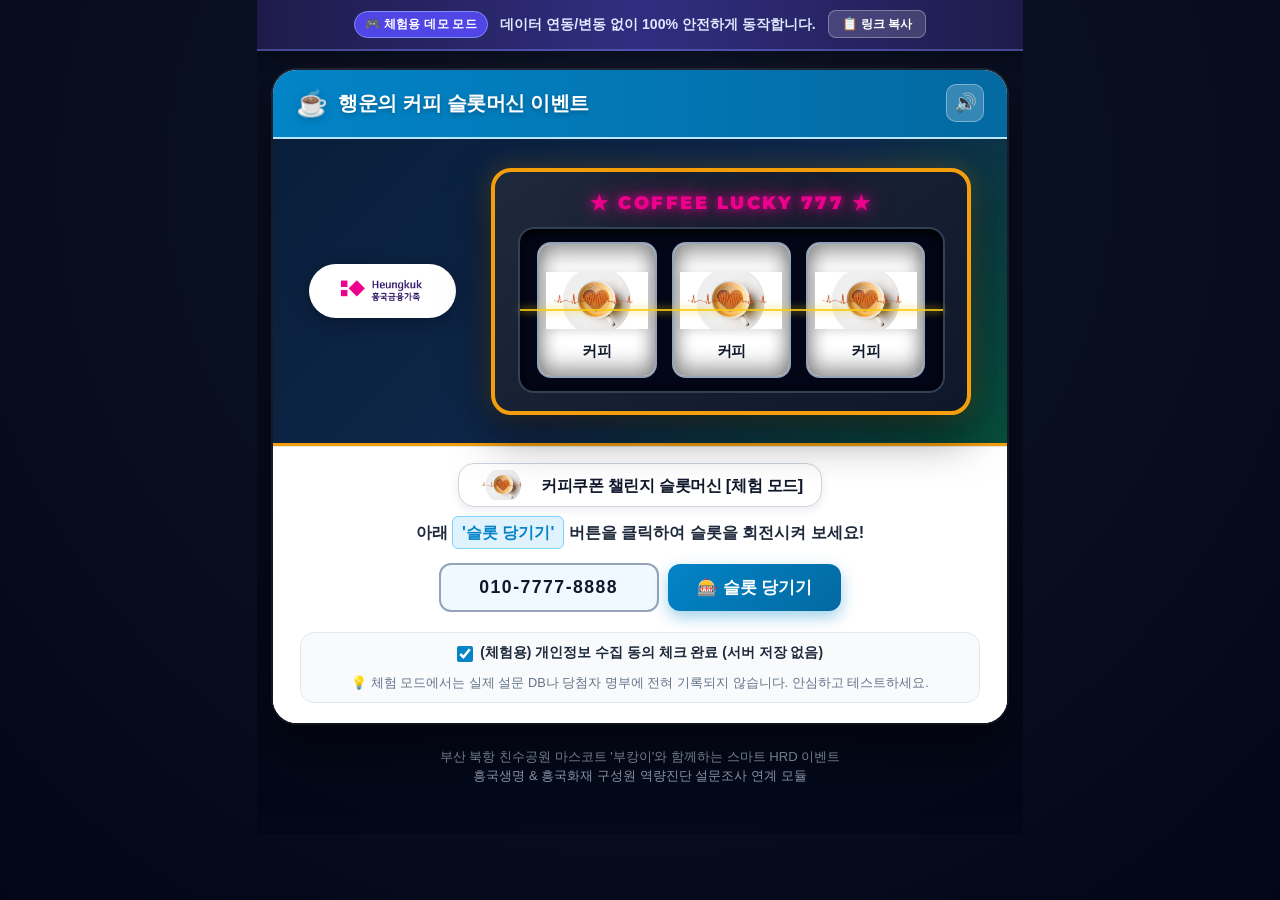
<file: game.html>
<!DOCTYPE html>
<html lang="ko">
<head>
  <meta charset="UTF-8">
  <meta name="viewport" content="width=device-width, initial-scale=1.0, maximum-scale=1.0, user-scalable=no, viewport-fit=cover">
  <title>부캉이 행운의 커피 슬롯머신 [체험 모드]</title>
  <link rel="icon" href="data:image/svg+xml,<svg xmlns=%22http://www.w3.org/2000/svg%22 viewBox=%220 0 100 100%22><text y=%22.9em%22 font-size=%2290%22>☕</text></svg>">
  <link rel="stylesheet" href="/static/css/styles.css?v=20261020_demo">
  <link rel="preconnect" href="https://fonts.googleapis.com">
  <link rel="preconnect" href="https://fonts.gstatic.com" crossorigin>
  <link href="https://fonts.googleapis.com/css2?family=Montserrat:wght@800;900&family=Pretendard:wght@400;600;700;800;900&display=swap" rel="stylesheet">
  <style>
    :root {
      --primary: #0284c7;
      --primary-dark: #0369a1;
      --gold: #f59e0b;
      --gold-light: #fef3c7;
      --magenta: #ec008c;
    }
    * {
      box-sizing: border-box;
      -webkit-tap-highlight-color: transparent;
    }
    html, body {
      margin: 0;
      padding: 0;
      min-height: 100%;
      background: radial-gradient(circle at 50% 20%, #0f172a 0%, #020617 100%);
      font-family: 'Pretendard', -apple-system, BlinkMacSystemFont, "Segoe UI", Roboto, "Malgun Gothic", sans-serif;
      color: #0f172a;
      overflow-x: hidden;
      display: flex;
      flex-direction: column;
      align-items: center;
      justify-content: flex-start;
    }
    
    /* Top Floating Demo Badge Banner */
    .demo-top-banner {
      width: 100%;
      background: linear-gradient(90deg, #1e1b4b 0%, #312e81 50%, #1e1b4b 100%);
      border-bottom: 2px solid rgba(129, 140, 248, 0.4);
      padding: 0.65rem 1rem;
      color: #e0e7ff;
      display: flex;
      align-items: center;
      justify-content: center;
      gap: 0.75rem;
      font-size: 0.88rem;
      font-weight: 700;
      box-shadow: 0 4px 15px rgba(0, 0, 0, 0.35);
      z-index: 100;
      text-align: center;
      flex-wrap: wrap;
    }
    .demo-pill {
      background: #4f46e5;
      color: #ffffff;
      padding: 0.2rem 0.65rem;
      border-radius: 9999px;
      font-size: 0.76rem;
      font-weight: 800;
      letter-spacing: 0.02em;
      border: 1px solid #818cf8;
      display: inline-flex;
      align-items: center;
      gap: 0.35rem;
    }
    .btn-copy-link {
      background: rgba(255, 255, 255, 0.15);
      color: #ffffff;
      border: 1px solid rgba(255, 255, 255, 0.3);
      padding: 0.28rem 0.8rem;
      border-radius: 8px;
      font-size: 0.78rem;
      font-weight: 700;
      cursor: pointer;
      transition: all 0.2s ease;
      display: inline-flex;
      align-items: center;
      gap: 0.35rem;
    }
    .btn-copy-link:hover, .btn-copy-link:active {
      background: #0284c7;
      border-color: #38bdf8;
      transform: translateY(-1px);
    }

    /* Main Container */
    .game-page-wrapper {
      width: 100%;
      max-width: 860px;
      padding: 1.2rem 1rem 3rem 1rem;
      display: flex;
      flex-direction: column;
      align-items: center;
      box-sizing: border-box;
    }

    .game-card {
      width: 100%;
      background: #ffffff;
      border-radius: 24px;
      box-shadow: 0 25px 60px rgba(0, 0, 0, 0.6), 0 0 0 2px rgba(255, 255, 255, 0.1);
      overflow: hidden;
      display: flex;
      flex-direction: column;
      position: relative;
    }

    /* Header */
    .game-header {
      background: linear-gradient(90deg, #0284c7 0%, #0369a1 100%);
      padding: 0.9rem 1.4rem;
      display: flex;
      justify-content: space-between;
      align-items: center;
      border-bottom: 2px solid #bae6fd;
    }
    .game-header-title {
      display: flex;
      align-items: center;
      gap: 0.65rem;
      color: #ffffff;
    }
    .game-header-title h1 {
      margin: 0;
      font-size: 1.25rem;
      font-weight: 900;
      letter-spacing: -0.02em;
      text-shadow: 0 2px 4px rgba(0,0,0,0.25);
    }
    .game-header-actions {
      display: flex;
      align-items: center;
      gap: 0.5rem;
    }
    .btn-icon-sound {
      background: rgba(255, 255, 255, 0.2);
      border: 1px solid rgba(255, 255, 255, 0.35);
      color: white;
      width: 38px;
      height: 38px;
      border-radius: 10px;
      display: flex;
      align-items: center;
      justify-content: center;
      font-size: 1.15rem;
      cursor: pointer;
      transition: all 0.2s ease;
    }
    .btn-icon-sound:active {
      transform: scale(0.92);
      background: rgba(255, 255, 255, 0.35);
    }

    /* Confetti Canvas */
    #confetti-canvas {
      position: fixed;
      top: 0;
      left: 0;
      width: 100vw;
      height: 100vh;
      pointer-events: none;
      z-index: 9999;
    }

    /* Footer Info */
    .game-footer-note {
      margin-top: 1.5rem;
      color: #94a3b8;
      font-size: 0.82rem;
      text-align: center;
      line-height: 1.5;
    }

    /* Toast Notification */
    .demo-toast {
      position: fixed;
      bottom: 2rem;
      left: 50%;
      transform: translateX(-50%) translateY(100px);
      background: #0f172a;
      color: #ffffff;
      padding: 0.75rem 1.4rem;
      border-radius: 9999px;
      font-size: 0.9rem;
      font-weight: 700;
      box-shadow: 0 10px 30px rgba(0,0,0,0.4);
      border: 1.5px solid #38bdf8;
      display: flex;
      align-items: center;
      gap: 0.5rem;
      z-index: 10000;
      opacity: 0;
      transition: all 0.3s cubic-bezier(0.16, 1, 0.3, 1);
      pointer-events: none;
    }
    .demo-toast.show {
      transform: translateX(-50%) translateY(0);
      opacity: 1;
    }
  </style>
</head>
<body>

  <!-- Top Floating Notification -->
  <div class="demo-top-banner">
    <span class="demo-pill">🎮 체험용 데모 모드</span>
    <span>데이터 연동/변동 없이 100% 안전하게 동작합니다.</span>
    <button class="btn-copy-link" id="btn-copy-top" title="휴대폰 공유용 웹 주소 복사">
      📋 링크 복사
    </button>
  </div>

  <!-- Main Game Stage Card -->
  <div class="game-page-wrapper">
    <div class="game-card">
      
      <!-- Top Header -->
      <div class="game-header">
        <div class="game-header-title">
          <span style="font-size:1.6rem; filter:drop-shadow(0 2px 4px rgba(0,0,0,0.2));">☕</span>
          <h1>행운의 커피 슬롯머신 이벤트</h1>
        </div>
        <div class="game-header-actions">
          <button class="btn-icon-sound" id="btn-sound-toggle" title="사운드 켜기/끄기">🔊</button>
        </div>
      </div>

      <!-- Main Slot Body -->
      <div class="bukang-body" style="background:#ffffff; display:flex; flex-direction:column; width:100%; flex:1;">
        
        <!-- Slot Stage -->
        <div class="slot-stage-wrap">
          
          <!-- Left: Heungkuk CI Card -->
          <div class="slot-brand-col">
            <div class="brand-card-item">
              <img src="/static/images/heungkuk_ci.png" alt="흥국금융가족">
            </div>
          </div>

          <!-- Right: 3-Reel Slot Machine -->
          <div class="slot-frame" id="slot-casing">
            <div class="slot-marquee-title">
              ★ Coffee LUCKY 777 ★
            </div>
            
            <div class="slot-reels-container">
              <div class="slot-payline"></div>
              
              <!-- Reel 1 -->
              <div class="slot-reel-window">
                <div class="slot-reel-strip" id="reel-strip-1">
                  <!-- Strips dynamically populated -->
                </div>
              </div>

              <!-- Reel 2 -->
              <div class="slot-reel-window">
                <div class="slot-reel-strip" id="reel-strip-2">
                  <!-- Strips dynamically populated -->
                </div>
              </div>

              <!-- Reel 3 -->
              <div class="slot-reel-window">
                <div class="slot-reel-strip" id="reel-strip-3">
                  <!-- Strips dynamically populated -->
                </div>
              </div>
            </div>
          </div>
        </div>

        <!-- Input & Spin Action Panel -->
        <div class="bukang-input-panel" id="bukang-input-view" style="display:flex; flex-direction:column; align-items:center; text-align:center; padding:1.2rem 1.4rem;">
          <div class="bukang-guide-card" style="max-width:680px; width:100%;">
            
            <!-- Badge -->
            <div class="coffee-challenge-card" style="display:inline-flex; align-items:center; gap:0.65rem; background:#ffffff; border:1.5px solid #cbd5e1; border-radius:16px; padding:0.35rem 1.15rem; box-shadow:0 3px 10px rgba(0,0,0,0.08); margin-bottom:0.45rem;">
              <img src="/static/images/coffee.png" alt="커피" style="height:30px; width:auto; object-fit:contain;">
              <span style="font-size:1.02rem; font-weight:900; color:#0f172a; letter-spacing:-0.02em;">
                커피쿠폰 챌린지 슬롯머신 [체험 모드]
              </span>
            </div>

            <!-- Instruction -->
            <p style="font-size:1.02rem; font-weight:700; color:#1e293b; margin:0.35rem 0 0.85rem 0;">
              아래 <span style="color:#0284c7; background:#e0f2fe; padding:0.18rem 0.55rem; border-radius:6px; font-weight:800; border:1.5px solid #7dd3fc; display:inline-block;">'슬롯 당기기'</span> 버튼을 클릭하여 슬롯을 회전시켜 보세요!
            </p>

            <!-- Phone Input Row (Sample Pre-filled for effortless test) -->
            <div class="bukang-phone-form" style="display:flex; gap:0.6rem; justify-content:center; align-items:center; flex-wrap:wrap; margin-bottom:0.75rem;">
              <input 
                type="tel" 
                id="bukang-phone-input" 
                placeholder="010-0000-0000" 
                value="010-7777-8888" 
                maxlength="13"
                style="padding:0.75rem 1.1rem; border:2px solid #94a3b8; border-radius:12px; font-size:1.1rem; font-weight:700; color:#0f172a; width:220px; text-align:center; outline:none; transition:border-color 0.2s;"
              >
              <button class="bukang-start-btn" id="bukang-start-btn" style="background:linear-gradient(135deg, #0284c7 0%, #0369a1 100%); color:white; border:none; border-radius:12px; padding:0.75rem 1.8rem; font-size:1.05rem; font-weight:800; cursor:pointer; display:flex; align-items:center; justify-content:center; box-shadow:0 6px 16px rgba(2, 132, 199, 0.38); white-space:nowrap; transition:all 0.2s ease;">
                🎰 슬롯 당기기
              </button>
            </div>

            <!-- Agreement Box -->
            <div class="slot-agreement-box">
              <label style="display:inline-flex; align-items:center; justify-content:center; gap:0.45rem; cursor:pointer; font-size:0.86rem; color:#1e293b; font-weight:700;">
                <input type="checkbox" id="bukang-privacy-check" checked style="width:16px; height:16px; accent-color:#0284c7; cursor:pointer; flex-shrink:0;">
                <span>(체험용) 개인정보 수집 동의 체크 완료 (서버 저장 없음)</span>
              </label>
              <div style="font-size:0.8rem; color:#64748b; font-weight:500; line-height:1.35; text-align:center; margin-top:0.35rem;">
                💡 체험 모드에서는 실제 설문 DB나 당첨자 명부에 전혀 기록되지 않습니다. 안심하고 테스트하세요.
              </div>
            </div>

            <div class="phone-err-msg" id="bukang-phone-err" style="color:#ef4444; font-size:0.92rem; font-weight:800; margin-top:0.45rem; display:none;"></div>
          </div>
        </div>

        <!-- Result Celebration Overlay (Finished Receipt with REPLAY button!) -->
        <div class="bukang-result-panel" id="bukang-result-view" style="display:none; padding:1.2rem 1rem; flex-direction:column; align-items:center; justify-content:center; box-sizing:border-box;">
          <div class="result-card" style="padding:1.1rem 1.4rem; max-width:420px; width:100%; margin:0 auto; box-shadow:0 12px 32px rgba(0,0,0,0.22); border:2.5px solid #facc15; border-radius:18px; background:#ffffff; text-align:center; box-sizing:border-box;">
            
            <div class="result-badge" style="background:linear-gradient(135deg, #10b981 0%, #059669 100%); color:white; font-size:0.82rem; font-weight:800; padding:0.25rem 0.9rem; border-radius:20px; display:inline-block; margin-bottom:0.45rem;">
              🎉 잭팟 당첨 (체험 완료)
            </div>
            
            <h2 class="result-title" style="font-size:1.25rem; font-weight:900; color:#1e3a8a; margin:0 0 0.35rem 0; letter-spacing:-0.02em;">
              ★ 3-Reel 커피 잭팟 달성! ★
            </h2>
            
            <div class="result-sub-text" style="font-size:0.86rem; color:#475569; margin-bottom:0.85rem; line-height:1.45;">
              스타벅스 커피쿠폰 잭팟에 성공하셨습니다!<br>
              <span style="color:#0284c7; font-weight:700;">(본 화면은 체험용으로 실제 서버에 기록되지 않습니다)</span>
            </div>

            <!-- Receipt Detail -->
            <div class="entry-receipt" style="padding:0.65rem 0.95rem; margin-bottom:1rem; font-size:0.85rem; background:#f8fafc; border:1.5px dashed #cbd5e1; border-radius:12px; text-align:left;">
              <div class="receipt-row" style="display:flex; justify-content:space-between; padding:0.35rem 0; border-bottom:1px solid #f1f5f9;">
                <span style="color:#64748b;">접수 번호</span>
                <strong id="receipt-id" style="color:#0f172a; font-family:monospace; font-size:0.95rem;">DEMO-LUCKY-777</strong>
              </div>
              <div class="receipt-row" style="display:flex; justify-content:space-between; padding:0.35rem 0; border-bottom:1px solid #f1f5f9;">
                <span style="color:#64748b;">응모 번호</span>
                <strong id="receipt-phone" style="color:#0f172a; font-family:monospace; font-size:0.95rem;">010-7777-8888</strong>
              </div>
              <div class="receipt-row" style="display:flex; justify-content:space-between; padding:0.35rem 0;">
                <span style="color:#64748b;">모드 상태</span>
                <span style="color:#10b981; font-weight:800;">체험 플레이 완료 (무제한 재시도 가능)</span>
              </div>
            </div>

            <!-- Action Buttons: Replay & Copy Link -->
            <div class="result-btn-row" style="display:flex; gap:0.6rem; justify-content:center; flex-wrap:wrap;">
              <button class="bukang-replay-btn" id="btn-replay-game" style="background:linear-gradient(135deg, #0284c7 0%, #0369a1 100%); color:white; border:none; border-radius:12px; padding:0.65rem 1.6rem; font-size:0.95rem; font-weight:800; cursor:pointer; box-shadow:0 4px 14px rgba(2, 132, 199, 0.35); transition:all 0.2s ease;">
                🔄 다시 돌려보기
              </button>
              <button class="btn-copy-link" id="btn-copy-result" style="background:#f1f5f9; color:#0f172a; border:1.5px solid #cbd5e1; padding:0.65rem 1.4rem; border-radius:12px; font-size:0.92rem; font-weight:800;">
                📋 모바일 공유 링크 복사
              </button>
            </div>
          </div>
        </div>

      </div>
    </div>

    <!-- Footer Note -->
    <div class="game-footer-note">
      부산 북항 친수공원 마스코트 '부캉이'와 함께하는 스마트 HRD 이벤트<br>
      흥국생명 & 흥국화재 구성원 역량진단 설문조사 연계 모듈
    </div>
  </div>

  <!-- Confetti Canvas -->
  <canvas id="confetti-canvas"></canvas>

  <!-- Toast Notification -->
  <div class="demo-toast" id="demo-toast">
    <span>✅</span>
    <span id="toast-text">웹 주소가 클립보드에 복사되었습니다!</span>
  </div>

  <!-- Game Logic Script (100% Pure Client-Side Simulation) -->
  <script>
    (function() {
      // 1. Confetti FX System
      const canvas = document.getElementById('confetti-canvas');
      const ctx = canvas.getContext('2d');
      let confettiList = [];
      let confettiAnimId = null;

      function resizeCanvas() {
        canvas.width = window.innerWidth;
        canvas.height = window.innerHeight;
      }
      window.addEventListener('resize', resizeCanvas);
      resizeCanvas();

      function spawnConfetti(count = 70) {
        const colors = ['#ec008c', '#0284c7', '#f59e0b', '#10b981', '#8b5cf6', '#f43f5e'];
        for (let i = 0; i < count; i++) {
          confettiList.push({
            x: Math.random() * canvas.width,
            y: -20,
            w: Math.random() * 9 + 6,
            h: Math.random() * 6 + 4,
            vx: (Math.random() - 0.5) * 5,
            vy: Math.random() * 4 + 3.5,
            rot: Math.random() * 360,
            vRot: (Math.random() - 0.5) * 12,
            color: colors[Math.floor(Math.random() * colors.length)],
            life: 1.0,
            decay: Math.random() * 0.008 + 0.004
          });
        }
        if (!confettiAnimId) loopConfetti();
      }

      function loopConfetti() {
        ctx.clearRect(0, 0, canvas.width, canvas.height);
        for (let i = confettiList.length - 1; i >= 0; i--) {
          const p = confettiList[i];
          p.x += p.vx;
          p.y += p.vy;
          p.rot += p.vRot;
          p.life -= p.decay;

          if (p.life <= 0 || p.y > canvas.height + 30) {
            confettiList.splice(i, 1);
            continue;
          }

          ctx.save();
          ctx.translate(p.x, p.y);
          ctx.rotate((p.rot * Math.PI) / 180);
          ctx.globalAlpha = Math.max(0, p.life);
          ctx.fillStyle = p.color;
          ctx.fillRect(-p.w / 2, -p.h / 2, p.w, p.h);
          ctx.restore();
        }

        if (confettiList.length > 0) {
          confettiAnimId = requestAnimationFrame(loopConfetti);
        } else {
          confettiAnimId = null;
          ctx.clearRect(0, 0, canvas.width, canvas.height);
        }
      }

      // 2. Web Audio Synthesizer
      let audioCtx = null;
      let isMuted = false;

      function initAudio() {
        if (!audioCtx) {
          const AudioContext = window.AudioContext || window.webkitAudioContext;
          if (AudioContext) audioCtx = new AudioContext();
        }
        if (audioCtx && audioCtx.state === 'suspended') {
          audioCtx.resume();
        }
      }

      function playTone(freq, type = 'sine', duration = 0.12, vol = 0.22, startTime = 0) {
        if (isMuted || !audioCtx || freq <= 0) return;
        try {
          const t = audioCtx.currentTime + startTime;
          const osc = audioCtx.createOscillator();
          const gain = audioCtx.createGain();
          osc.type = type;
          osc.frequency.setValueAtTime(freq, t);
          gain.gain.setValueAtTime(vol, t);
          gain.gain.exponentialRampToValueAtTime(0.0001, t + duration);
          osc.connect(gain);
          gain.connect(audioCtx.destination);
          osc.start(t);
          osc.stop(t + duration);
        } catch (e) {}
      }

      let soundStep = 0;
      function playSpinChime() {
        soundStep = (soundStep + 1) % 2;
        const f1 = soundStep === 0 ? 1046.50 : 1318.51;
        const f2 = soundStep === 0 ? 2093.00 : 2637.02;
        playTone(f1, 'sine', 0.05, 0.18);
        playTone(f2, 'triangle', 0.04, 0.10, 0.01);
      }

      function playSlowTickSound(freq = 680) {
        playTone(freq, 'triangle', 0.08, 0.25);
        playTone(freq * 0.5, 'sine', 0.06, 0.18, 0.02);
      }

      function playReelStopSound(freq = 1046.50) {
        playTone(freq, 'sine', 0.32, 0.32);
        playTone(freq * 1.5, 'triangle', 0.22, 0.20, 0.04);
      }

      function playJackpotFanfare() {
        if (isMuted || !audioCtx) return;
        try {
          initAudio();
          const arpeggio = [
            { f: 523.25, d: 0.15, dt: 0.00 },
            { f: 659.25, d: 0.15, dt: 0.13 },
            { f: 783.99, d: 0.15, dt: 0.26 },
            { f: 1046.50, d: 0.40, dt: 0.40 }
          ];
          arpeggio.forEach(n => {
            playTone(n.f, 'triangle', n.d, 0.35, n.dt);
            playTone(n.f * 1.005, 'sawtooth', n.d * 0.7, 0.15, n.dt);
          });

          setTimeout(() => {
            const chords = [1046.50, 1318.51, 1567.98, 2093.00];
            chords.forEach(freq => {
              playTone(freq, 'triangle', 1.8, 0.26);
              playTone(freq * 0.5, 'sine', 1.8, 0.35);
            });
          }, 450);
        } catch (e) {}
      }

      // 3. Build Slot Strips HTML
      const reelItemsHtml = `
        <div class="slot-cell">
          <div class="slot-cell-icon"><img src="/static/images/coffee.png" alt="커피"></div>
          <div class="slot-cell-label">커피</div>
        </div>
        <div class="slot-cell">
          <div class="slot-cell-icon" style="font-size:2.5rem;">💎</div>
          <div class="slot-cell-label">흥국금융</div>
        </div>
        <div class="slot-cell">
          <div class="slot-cell-icon" style="font-size:2.5rem;">🍀</div>
          <div class="slot-cell-label">행운클로버</div>
        </div>
        <div class="slot-cell">
          <div class="slot-cell-icon" style="font-size:2.5rem;">🎁</div>
          <div class="slot-cell-label">선물상자</div>
        </div>
        <div class="slot-cell">
          <div class="slot-cell-icon"><img src="/static/images/coffee.png" alt="커피"></div>
          <div class="slot-cell-label">커피</div>
        </div>
      `;

      ['reel-strip-1', 'reel-strip-2', 'reel-strip-3'].forEach(id => {
        const el = document.getElementById(id);
        if (el) el.innerHTML = reelItemsHtml;
      });

      // 4. Spin Slot Machine State
      let isSpinning = false;
      let spinSoundTimer = null;
      let suspenseTimers = [];

      function startSpin() {
        if (isSpinning) return;
        isSpinning = true;
        initAudio();

        const phoneInput = document.getElementById('bukang-phone-input');
        const phone = (phoneInput ? phoneInput.value : '').trim() || '010-7777-8888';
        
        let masked = phone;
        const parts = phone.split('-');
        if (parts.length === 3) {
          masked = `${parts[0]}-****-${parts[2]}`;
        }
        document.getElementById('receipt-phone').innerText = masked;
        document.getElementById('receipt-id').innerText = 'DEMO-' + Math.floor(1000 + Math.random() * 9000);

        const startBtn = document.getElementById('bukang-start-btn');
        if (startBtn) {
          startBtn.disabled = true;
          startBtn.innerHTML = `<span>🎲</span> 릴 회전 중...`;
          startBtn.style.background = '#64748b';
        }

        const strip1 = document.getElementById('reel-strip-1');
        const strip2 = document.getElementById('reel-strip-2');
        const strip3 = document.getElementById('reel-strip-3');

        // Start all spinning
        [strip1, strip2, strip3].forEach(st => {
          if (st) {
            st.style.transition = 'none';
            st.classList.add('is-spinning');
          }
        });

        // Spin Sound Loop
        spinSoundTimer = setInterval(() => {
          playSpinChime();
        }, 90);

        // Responsive Cell Height
        const isMobileLandscape = window.matchMedia('(orientation: landscape) and (max-height: 550px)').matches || (window.innerWidth <= 950 && window.matchMedia('(orientation: landscape)').matches);
        let cellH = 136;
        if (isMobileLandscape) {
          cellH = 84;
        } else if (window.innerWidth <= 768) {
          cellH = 86;
        }
        const targetOffset = -(cellH * 4); // Target: ☕ Coffee

        // Step 1: Reel 1 Stop (1.8s)
        setTimeout(() => {
          if (strip1) {
            strip1.classList.remove('is-spinning');
            strip1.style.transition = 'transform 0.4s cubic-bezier(0.12, 0.9, 0.25, 1.05)';
            strip1.style.transform = `translateY(${targetOffset}px)`;
          }
          playReelStopSound(1046.50);
        }, 1800);

        // Step 2: Reel 2 Stop (3.4s)
        setTimeout(() => {
          if (strip2) {
            strip2.classList.remove('is-spinning');
            strip2.style.transition = 'transform 0.4s cubic-bezier(0.12, 0.9, 0.25, 1.05)';
            strip2.style.transform = `translateY(${targetOffset}px)`;
          }
          playReelStopSound(1318.51);
        }, 3400);

        // Step 3: Reel 3 Slow Suspense Deceleration (4.2s ~ 5.8s)
        setTimeout(() => {
          if (spinSoundTimer) {
            clearInterval(spinSoundTimer);
            spinSoundTimer = null;
          }
          if (strip3) {
            strip3.classList.remove('is-spinning');
            strip3.style.transition = 'transform 1.6s cubic-bezier(0.15, 0.85, 0.35, 1.03)';
            strip3.style.transform = `translateY(${targetOffset}px)`;
          }

          const tickTimings = [
            { t: 250, f: 800 },
            { t: 650, f: 740 },
            { t: 1100, f: 680 },
            { t: 1550, f: 620 }
          ];
          tickTimings.forEach(item => {
            const timerId = setTimeout(() => {
              playSlowTickSound(item.f);
            }, item.t);
            suspenseTimers.push(timerId);
          });
        }, 4200);

        // Step 4: Final Jackpot Fanfare & Glow (5.8s)
        setTimeout(() => {
          playJackpotFanfare();
          spawnConfetti(85);

          const casing = document.getElementById('slot-casing');
          if (casing) {
            casing.classList.add('is-jackpot');
            casing.style.borderColor = '#facc15';
            casing.style.boxShadow = '0 0 45px #facc15, 0 0 65px rgba(236, 0, 140, 0.85), inset 0 0 25px #facc15';
          }
          document.querySelectorAll('.slot-reel-window').forEach(el => {
            el.style.borderColor = '#facc15';
            el.style.boxShadow = '0 0 15px #facc15, inset 0 0 12px #facc15';
          });
        }, 5800);

        // Step 5: Transition to Result Receipt (7.2s)
        setTimeout(() => {
          const inputView = document.getElementById('bukang-input-view');
          const resView = document.getElementById('bukang-result-view');
          if (inputView) inputView.style.display = 'none';
          if (resView) resView.style.display = 'flex';
          isSpinning = false;
        }, 7200);
      }

      // Reset for Replay
      function resetGame() {
        if (isSpinning) return;
        suspenseTimers.forEach(id => clearTimeout(id));
        suspenseTimers = [];
        if (spinSoundTimer) clearInterval(spinSoundTimer);

        const strip1 = document.getElementById('reel-strip-1');
        const strip2 = document.getElementById('reel-strip-2');
        const strip3 = document.getElementById('reel-strip-3');
        [strip1, strip2, strip3].forEach(st => {
          if (st) {
            st.classList.remove('is-spinning');
            st.style.transition = 'transform 0.4s ease-out';
            st.style.transform = 'translateY(0px)';
          }
        });

        const casing = document.getElementById('slot-casing');
        if (casing) {
          casing.classList.remove('is-jackpot');
          casing.style.borderColor = '#f59e0b';
          casing.style.boxShadow = '0 20px 45px rgba(0,0,0,0.5), 0 0 25px rgba(245, 158, 11, 0.25)';
        }
        document.querySelectorAll('.slot-reel-window').forEach(el => {
          el.style.borderColor = '#334155';
          el.style.boxShadow = 'inset 0 4px 10px rgba(0,0,0,0.6)';
        });

        const inputView = document.getElementById('bukang-input-view');
        const resView = document.getElementById('bukang-result-view');
        if (inputView) inputView.style.display = 'flex';
        if (resView) resView.style.display = 'none';

        const startBtn = document.getElementById('bukang-start-btn');
        if (startBtn) {
          startBtn.disabled = false;
          startBtn.innerHTML = `🎰 슬롯 당기기`;
          startBtn.style.background = 'linear-gradient(135deg, #0284c7 0%, #0369a1 100%)';
        }
      }

      // Event Listeners
      const startBtn = document.getElementById('bukang-start-btn');
      if (startBtn) startBtn.addEventListener('click', startSpin);

      const replayBtn = document.getElementById('btn-replay-game');
      if (replayBtn) replayBtn.addEventListener('click', resetGame);

      // Sound Toggle
      const soundBtn = document.getElementById('btn-sound-toggle');
      if (soundBtn) {
        soundBtn.addEventListener('click', () => {
          isMuted = !isMuted;
          soundBtn.innerText = isMuted ? '🔇' : '🔊';
          initAudio();
        });
      }

      // Toast & Copy Link
      function showToast(msg) {
        const toast = document.getElementById('demo-toast');
        const text = document.getElementById('toast-text');
        if (text) text.innerText = msg;
        if (toast) {
          toast.classList.add('show');
          setTimeout(() => toast.classList.remove('show'), 2600);
        }
      }

      function copyShareLink() {
        const url = window.location.href;
        if (navigator.clipboard && navigator.clipboard.writeText) {
          navigator.clipboard.writeText(url).then(() => {
            showToast('📋 링크가 복사되었습니다! 카톡이나 문자로 전달하세요.');
          }).catch(() => fallbackCopy(url));
        } else {
          fallbackCopy(url);
        }
      }

      function fallbackCopy(text) {
        const ta = document.createElement('textarea');
        ta.value = text;
        document.body.appendChild(ta);
        ta.select();
        try {
          document.execCommand('copy');
          showToast('📋 링크가 복사되었습니다! 카톡이나 문자로 전달하세요.');
        } catch (e) {
          prompt('아래 웹 주소를 복사하여 공유하세요:', text);
        }
        document.body.removeChild(ta);
      }

      document.getElementById('btn-copy-top').addEventListener('click', copyShareLink);
      document.getElementById('btn-copy-result').addEventListener('click', copyShareLink);

      // Phone Input Auto-hyphen
      const phoneInput = document.getElementById('bukang-phone-input');
      if (phoneInput) {
        phoneInput.addEventListener('input', (e) => {
          let val = e.target.value.replace(/[^0-9]/g, '');
          if (val.length > 11) val = val.slice(0, 11);
          if (val.length > 7) {
            val = `${val.slice(0, 3)}-${val.slice(3, 7)}-${val.slice(7)}`;
          } else if (val.length > 3) {
            val = `${val.slice(0, 3)}-${val.slice(3)}`;
          }
          e.target.value = val;
        });
        phoneInput.addEventListener('keydown', (e) => {
          if (e.key === 'Enter') startSpin();
        });
      }

    })();
  </script>
</body>
</html>
</file>
<file: static/css/styles.css>
/* ==========================================================================
   HRD Education Needs Survey & 2027 Talent Development Strategy Dashboard
   Modern Corporate Design System with Glassmorphism & High-Contrast Typography
   ========================================================================== */

:root {
  --primary: #1e3a8a;          /* Deep Navy */
  --primary-light: #2563eb;    /* Bright Blue */
  --primary-hover: #1d4ed8;
  --secondary: #0f766e;        /* Dark Teal */
  --accent: #7c3aed;           /* Purple Accent */
  --accent-light: #8b5cf6;
  --success: #059669;          /* Emerald Green */
  --warning: #d97706;          /* Amber */
  --danger: #dc2626;           /* Red */
  
  --bg-main: #f8fafc;          /* Slate 50 */
  --bg-card: #ffffff;
  --bg-card-alt: #f1f5f9;      /* Slate 100 */
  --border-color: #e2e8f0;     /* Slate 200 */
  --border-focus: #3b82f6;

  --text-main: #0f172a;        /* Slate 900 */
  --text-muted: #64748b;       /* Slate 500 */
  --text-dim: #94a3b8;         /* Slate 400 */
  --text-white: #ffffff;

  --shadow-sm: 0 1px 2px 0 rgb(0 0 0 / 0.05);
  --shadow-md: 0 4px 6px -1px rgb(0 0 0 / 0.1), 0 2px 4px -2px rgb(0 0 0 / 0.1);
  --shadow-lg: 0 10px 15px -3px rgb(0 0 0 / 0.1), 0 4px 6px -4px rgb(0 0 0 / 0.1);
  --shadow-xl: 0 20px 25px -5px rgb(0 0 0 / 0.1), 0 8px 10px -6px rgb(0 0 0 / 0.1);

  --radius-sm: 6px;
  --radius-md: 10px;
  --radius-lg: 16px;
  --radius-full: 9999px;
  --transition: all 0.2s cubic-bezier(0.4, 0, 0.2, 1);
}

* {
  margin: 0;
  padding: 0;
  box-sizing: border-box;
}

body {
  font-family: -apple-system, BlinkMacSystemFont, "Pretendard", "Segoe UI", Roboto, "Helvetica Neue", Arial, sans-serif;
  background-color: var(--bg-main);
  color: var(--text-main);
  line-height: 1.5;
  -webkit-font-smoothing: antialiased;
}

/* Header & Navigation Bar (Compact & Single-Line Optimized for 100%~110% Zoom) */
.top-navbar {
  position: sticky;
  top: 0;
  z-index: 1000;
  background: rgba(255, 255, 255, 0.96);
  backdrop-filter: blur(12px);
  border-bottom: 1px solid var(--border-color);
  padding: 0.55rem 1.25rem;
  display: flex;
  justify-content: space-between;
  align-items: center;
  gap: 0.85rem;
  box-shadow: var(--shadow-sm);
  flex-wrap: nowrap;
}

.brand-section {
  display: flex;
  align-items: center;
  gap: 0.75rem;
  flex-shrink: 0;
}

.brand-icon {
  width: 36px;
  height: 36px;
  border-radius: var(--radius-md);
  background: linear-gradient(135deg, var(--primary) 0%, var(--primary-light) 100%);
  display: flex;
  align-items: center;
  justify-content: center;
  color: white;
  font-weight: 800;
  font-size: 1.05rem;
  box-shadow: 0 3px 8px rgba(37, 99, 235, 0.28);
  flex-shrink: 0;
}

.brand-title {
  white-space: nowrap;
  flex-shrink: 0;
}

.brand-title h1 {
  font-size: 1.15rem;
  font-weight: 800;
  color: var(--text-main);
  letter-spacing: -0.02em;
  line-height: 1.2;
  white-space: nowrap;
  margin: 0;
}

.brand-title p {
  font-size: 0.78rem;
  color: #475569;
  font-weight: 500;
  margin-top: 0.15rem;
  white-space: nowrap;
}

.nav-tabs {
  display: flex;
  gap: 0.3rem;
  background: #f1f5f9;
  padding: 0.25rem 0.35rem;
  border-radius: 11px;
  border: 1px solid #cbd5e1;
  box-shadow: inset 0 2px 4px rgba(15, 23, 42, 0.04);
  flex-shrink: 0;
}

.nav-tab-btn {
  padding: 0.46rem 0.85rem;
  border-radius: 8px;
  border: 1px solid transparent;
  background: transparent;
  color: #475569;
  font-weight: 600;
  font-size: 0.88rem;
  cursor: pointer;
  display: flex;
  align-items: center;
  gap: 0.4rem;
  transition: all 0.2s cubic-bezier(0.4, 0, 0.2, 1);
  letter-spacing: -0.015em;
  user-select: none;
  white-space: nowrap;
  flex-shrink: 0;
}

.nav-tab-btn:hover {
  color: #0f172a;
  background: rgba(255, 255, 255, 0.85);
  border-color: rgba(203, 213, 225, 0.6);
  transform: translateY(-1px);
}

.nav-tab-btn.active {
  background: #ffffff;
  color: #1d4ed8;
  border-color: #93c5fd;
  box-shadow: 0 3px 10px rgba(37, 99, 235, 0.14), 0 1px 3px rgba(0, 0, 0, 0.06);
  font-weight: 800;
}

.tab-btn-icon {
  font-size: 0.98rem;
  display: inline-flex;
  align-items: center;
  justify-content: center;
  transition: transform 0.2s ease;
}

.nav-tab-btn:hover .tab-btn-icon {
  transform: scale(1.08);
}

.tab-btn-text {
  font-size: 0.88rem;
  letter-spacing: -0.015em;
  white-space: nowrap;
}

.nav-actions {
  display: flex;
  align-items: center;
  gap: 0.45rem;
  flex-shrink: 0;
}

/* Quick Action Buttons */
.btn {
  display: inline-flex;
  align-items: center;
  gap: 0.35rem;
  padding: 0.44rem 0.78rem;
  border-radius: var(--radius-md);
  font-size: 0.82rem;
  font-weight: 600;
  cursor: pointer;
  transition: var(--transition);
  border: 1px solid transparent;
  text-decoration: none;
  white-space: nowrap;
  flex-shrink: 0;
}

.btn-primary {
  background: linear-gradient(135deg, var(--primary-light) 0%, var(--primary) 100%);
  color: white;
  box-shadow: 0 2px 6px rgba(37, 99, 235, 0.25);
}
.btn-primary:hover {
  background: linear-gradient(135deg, #1d4ed8 0%, #1e3a8a 100%);
  box-shadow: 0 4px 10px rgba(37, 99, 235, 0.35);
  transform: translateY(-1px);
}

.btn-secondary {
  background: white;
  border-color: var(--border-color);
  color: var(--text-main);
}
.btn-secondary:hover {
  background: var(--bg-card-alt);
  border-color: #cbd5e1;
}

.btn-success {
  background: linear-gradient(135deg, #10b981 0%, var(--secondary) 100%);
  color: white;
}
.btn-success:hover {
  opacity: 0.95;
  transform: translateY(-1px);
}

.btn-outline-purple {
  background: white;
  border-color: var(--accent-light);
  color: var(--accent);
}
.btn-outline-purple:hover {
  background: #f5f3ff;
}

/* Container */
.main-container {
  max-width: 1440px;
  margin: 1.5rem auto 3rem;
  padding: 0 1.5rem;
}

/* Section Header Banners */
.page-header-banner {
  background: linear-gradient(135deg, #0f172a 0%, #1e293b 50%, #1e3a8a 100%);
  color: white;
  padding: 2.2rem 2.5rem;
  border-radius: var(--radius-lg);
  margin-bottom: 2rem;
  box-shadow: var(--shadow-md);
  position: relative;
  overflow: hidden;
}

.page-header-banner::after {
  content: "";
  position: absolute;
  top: -50px;
  right: -50px;
  width: 200px;
  height: 200px;
  background: radial-gradient(circle, rgba(59, 130, 246, 0.25) 0%, transparent 70%);
  border-radius: 50%;
}

.banner-badge {
  display: inline-block;
  background: rgba(59, 130, 246, 0.25);
  border: 1px solid rgba(147, 197, 253, 0.3);
  padding: 0.25rem 0.75rem;
  border-radius: var(--radius-full);
  font-size: 0.78rem;
  font-weight: 700;
  letter-spacing: 0.05em;
  color: #93c5fd;
  margin-bottom: 0.75rem;
  text-transform: uppercase;
}

.banner-title {
  font-size: 1.85rem;
  font-weight: 800;
  margin-bottom: 0.5rem;
  letter-spacing: -0.02em;
}

.banner-desc {
  font-size: 0.98rem;
  color: #cbd5e1;
  max-width: 850px;
  line-height: 1.6;
}

/* Summary KPI Metric Cards */
.kpi-grid {
  display: grid;
  grid-template-columns: repeat(auto-fit, minmax(220px, 1fr));
  gap: 1.25rem;
  margin-bottom: 2rem;
}

.kpi-card {
  background: var(--bg-card);
  border: 1px solid var(--border-color);
  border-radius: var(--radius-md);
  padding: 1.35rem 1.5rem;
  box-shadow: var(--shadow-sm);
  transition: var(--transition);
  position: relative;
  overflow: hidden;
}

.kpi-card:hover {
  transform: translateY(-3px);
  box-shadow: var(--shadow-md);
}

.kpi-card.highlight {
  border-left: 4px solid var(--primary-light);
}
.kpi-card.highlight-success {
  border-left: 4px solid var(--success);
}
.kpi-card.highlight-purple {
  border-left: 4px solid var(--accent);
}
.kpi-card.highlight-amber {
  border-left: 4px solid var(--warning);
}

.kpi-label {
  font-size: 0.84rem;
  font-weight: 600;
  color: var(--text-muted);
  margin-bottom: 0.5rem;
  display: flex;
  align-items: center;
  justify-content: space-between;
}

.kpi-value {
  font-size: 2rem;
  font-weight: 800;
  color: var(--text-main);
  letter-spacing: -0.03em;
  line-height: 1.2;
}

.kpi-sub {
  font-size: 0.8rem;
  color: var(--text-muted);
  margin-top: 0.5rem;
  display: flex;
  align-items: center;
  gap: 0.35rem;
}

.kpi-badge {
  font-size: 0.75rem;
  font-weight: 700;
  padding: 0.15rem 0.45rem;
  border-radius: var(--radius-sm);
}
.kpi-badge.up {
  background: #dcfce7;
  color: #15803d;
}
.kpi-badge.info {
  background: #dbeafe;
  color: #1d4ed8;
}

/* Card Container */
.dashboard-card {
  background: var(--bg-card);
  border: 1px solid var(--border-color);
  border-radius: var(--radius-lg);
  padding: 1.75rem;
  box-shadow: var(--shadow-sm);
  margin-bottom: 2rem;
}

.card-header-flex {
  display: flex;
  justify-content: space-between;
  align-items: flex-start;
  margin-bottom: 1.25rem;
  border-bottom: 1px solid var(--border-color);
  padding-bottom: 1rem;
}

.card-title-group h2 {
  font-size: 1.25rem;
  font-weight: 700;
  color: var(--text-main);
  display: flex;
  align-items: center;
  gap: 0.5rem;
}

.card-title-group p {
  font-size: 0.85rem;
  color: var(--text-muted);
  margin-top: 0.25rem;
}

/* Charts Grid */
.charts-grid-2 {
  display: grid;
  grid-template-columns: 1fr 1fr;
  gap: 1.5rem;
  margin-bottom: 2rem;
}

@media (max-width: 1024px) {
  .charts-grid-2 {
    grid-template-columns: 1fr;
  }
}

.chart-wrapper {
  width: 100%;
  height: 340px;
  position: relative;
}

/* Table Design */
.data-table-container {
  overflow-x: auto;
  border-radius: var(--radius-md);
  border: 1px solid var(--border-color);
}

.data-table {
  width: 100%;
  border-collapse: collapse;
  font-size: 0.9rem;
  text-align: left;
}

.data-table th {
  background: var(--bg-card-alt);
  color: var(--text-muted);
  font-weight: 700;
  padding: 0.85rem 1rem;
  border-bottom: 1px solid var(--border-color);
  font-size: 0.82rem;
  text-transform: uppercase;
  letter-spacing: 0.03em;
}

.data-table td {
  padding: 0.95rem 1rem;
  border-bottom: 1px solid var(--border-color);
  color: var(--text-main);
}

.data-table tr:last-child td {
  border-bottom: none;
}

.data-table tr:hover td {
  background: #f8fafc;
}

.badge-priority {
  display: inline-block;
  padding: 0.25rem 0.6rem;
  border-radius: var(--radius-sm);
  font-weight: 700;
  font-size: 0.78rem;
}
.badge-priority.p1 {
  background: #fee2e2;
  color: #b91c1c;
  border: 1px solid #fecaca;
}
.badge-priority.p2 {
  background: #fef3c7;
  color: #b45309;
  border: 1px solid #fde68a;
}
.badge-priority.p3 {
  background: #dbeafe;
  color: #1d4ed8;
  border: 1px solid #bfdbfe;
}
.badge-priority.p4 {
  background: #f1f5f9;
  color: #64748b;
}

/* VOC Quotes Cards */
.voc-grid {
  display: grid;
  grid-template-columns: repeat(auto-fit, minmax(280px, 1fr));
  gap: 1.25rem;
  margin-top: 1.25rem;
}

.voc-card {
  background: #f8fafc;
  border: 1px solid var(--border-color);
  border-radius: var(--radius-md);
  padding: 1.25rem;
  position: relative;
  border-left: 3px solid var(--primary-light);
}

.voc-quote {
  font-size: 0.92rem;
  color: #1e293b;
  font-style: italic;
  line-height: 1.6;
  margin-bottom: 0.75rem;
}

.voc-author {
  font-size: 0.78rem;
  color: var(--text-muted);
  font-weight: 600;
  display: flex;
  align-items: center;
  justify-content: space-between;
}

/* Strategy 4 Pillars Visual Cards */
.strategy-pillars-grid {
  display: grid;
  grid-template-columns: repeat(auto-fit, minmax(280px, 1fr));
  gap: 1.5rem;
  margin-top: 1.5rem;
}

.pillar-card {
  background: white;
  border: 1px solid var(--border-color);
  border-radius: var(--radius-lg);
  padding: 1.75rem;
  box-shadow: var(--shadow-sm);
  display: flex;
  flex-direction: column;
  transition: var(--transition);
  position: relative;
  overflow: hidden;
}

.pillar-card:hover {
  transform: translateY(-4px);
  box-shadow: var(--shadow-lg);
}

.pillar-card::before {
  content: "";
  position: absolute;
  top: 0;
  left: 0;
  right: 0;
  height: 5px;
}

.pillar-card.blue::before { background: var(--primary-light); }
.pillar-card.teal::before { background: var(--secondary); }
.pillar-card.purple::before { background: var(--accent); }
.pillar-card.amber::before { background: var(--warning); }

.pillar-tag {
  display: inline-block;
  align-self: flex-start;
  padding: 0.25rem 0.65rem;
  border-radius: var(--radius-full);
  font-size: 0.75rem;
  font-weight: 700;
  margin-bottom: 0.85rem;
}
.pillar-card.blue .pillar-tag { background: #dbeafe; color: #1e40af; }
.pillar-card.teal .pillar-tag { background: #ccfbf1; color: #0f766e; }
.pillar-card.purple .pillar-tag { background: #f3e8ff; color: #6b21a8; }
.pillar-card.amber .pillar-tag { background: #fef3c7; color: #92400e; }

.pillar-title {
  font-size: 1.15rem;
  font-weight: 700;
  color: var(--text-main);
  margin-bottom: 0.6rem;
  line-height: 1.4;
}

.pillar-desc {
  font-size: 0.88rem;
  color: var(--text-muted);
  line-height: 1.5;
  margin-bottom: 1.25rem;
}

.action-items-list {
  list-style: none;
  margin-top: auto;
  border-top: 1px dashed var(--border-color);
  padding-top: 1rem;
}

.action-item {
  margin-bottom: 0.75rem;
  font-size: 0.85rem;
}

.action-item:last-child {
  margin-bottom: 0;
}

.action-item-name {
  font-weight: 700;
  color: #1e293b;
  display: block;
}

.action-item-target {
  font-size: 0.76rem;
  color: #2563eb;
  font-weight: 600;
}

.action-item-desc {
  color: var(--text-muted);
  font-size: 0.82rem;
  margin-top: 0.15rem;
}

/* Roadmap Grid */
.roadmap-grid {
  display: grid;
  grid-template-columns: repeat(4, 1fr);
  gap: 1.25rem;
  margin-top: 1.25rem;
}

@media (max-width: 1024px) {
  .roadmap-grid {
    grid-template-columns: repeat(2, 1fr);
  }
}
@media (max-width: 640px) {
  .roadmap-grid {
    grid-template-columns: 1fr;
  }
}

.roadmap-quarter-card {
  background: #f8fafc;
  border: 1px solid var(--border-color);
  border-radius: var(--radius-md);
  padding: 1.25rem;
}

.quarter-badge {
  display: inline-block;
  background: #1e293b;
  color: white;
  padding: 0.25rem 0.75rem;
  border-radius: var(--radius-sm);
  font-size: 0.82rem;
  font-weight: 700;
  margin-bottom: 0.5rem;
}

.quarter-theme {
  font-size: 0.95rem;
  font-weight: 700;
  color: var(--primary-light);
  margin-bottom: 1rem;
}

.quarter-milestones {
  list-style: none;
  font-size: 0.84rem;
  color: #334155;
}

.quarter-milestones li {
  position: relative;
  padding-left: 1rem;
  margin-bottom: 0.5rem;
  line-height: 1.4;
}

.quarter-milestones li::before {
  content: "•";
  position: absolute;
  left: 0;
  color: var(--primary-light);
  font-weight: bold;
}

/* File Upload Drop Area */
.upload-dropzone {
  border: 2px dashed #93c5fd;
  background: #f0fdf4;
  background: #eff6ff;
  border-radius: var(--radius-lg);
  padding: 2.5rem 1.5rem;
  text-align: center;
  cursor: pointer;
  transition: var(--transition);
  position: relative;
}

.upload-dropzone:hover {
  background: #dbeafe;
  border-color: #3b82f6;
}

.upload-icon {
  font-size: 2.5rem;
  color: #2563eb;
  margin-bottom: 0.75rem;
}

.upload-title {
  font-size: 1.15rem;
  font-weight: 700;
  color: #1e3a8a;
}

.upload-desc {
  font-size: 0.88rem;
  color: var(--text-muted);
  margin-top: 0.25rem;
}

/* Survey Form Styles */
.survey-section {
  background: white;
  border: 1px solid var(--border-color);
  border-radius: var(--radius-lg);
  padding: 2rem;
  margin-bottom: 1.75rem;
  box-shadow: var(--shadow-sm);
}

.survey-section-header {
  margin-bottom: 1.5rem;
  border-bottom: 1px solid var(--border-color);
  padding-bottom: 0.85rem;
}

.survey-section-title {
  font-size: 1.25rem;
  font-weight: 700;
  color: var(--text-main);
}

.survey-section-desc {
  font-size: 0.88rem;
  color: var(--text-muted);
  margin-top: 0.25rem;
}

.form-group {
  margin-bottom: 1.5rem;
}

.form-label {
  display: block;
  font-size: 0.95rem;
  font-weight: 700;
  color: var(--text-main);
  margin-bottom: 0.4rem;
}

.form-label-desc {
  font-size: 0.82rem;
  color: var(--text-muted);
  margin-bottom: 0.6rem;
}

.form-select, .form-input, .form-textarea {
  width: 100%;
  padding: 0.75rem 1rem;
  border: 1px solid var(--border-color);
  border-radius: var(--radius-md);
  font-size: 0.95rem;
  color: var(--text-main);
  background: white;
  transition: var(--transition);
}

.form-select:focus, .form-input:focus, .form-textarea:focus {
  outline: none;
  border-color: var(--border-focus);
  box-shadow: 0 0 0 3px rgba(59, 130, 246, 0.15);
}

.form-options-grid {
  display: grid;
  grid-template-columns: repeat(auto-fit, minmax(280px, 1fr));
  gap: 0.75rem;
  margin-top: 0.5rem;
}

.option-card-label {
  display: flex;
  align-items: center;
  gap: 0.75rem;
  padding: 0.85rem 1rem;
  border: 1px solid var(--border-color);
  border-radius: var(--radius-md);
  cursor: pointer;
  background: white;
  transition: var(--transition);
  font-size: 0.9rem;
}

.option-card-label:hover {
  background: var(--bg-card-alt);
  border-color: #cbd5e1;
}

.option-card-label.selected {
  background: #eff6ff;
  border-color: #3b82f6;
  color: #1e40af;
  font-weight: 600;
}

/* Question 27 Specialized 2-Column Curriculum Cards (Matching Screenshots 1 & 2) */
.q27-options-container {
  display: flex;
  flex-direction: column;
  gap: 0.65rem;
  margin-top: 0.85rem;
}

.q27-card-row {
  display: flex;
  align-items: center;
  gap: 1.15rem;
  padding: 0.95rem 1.4rem;
  background: #ffffff;
  border: 1px solid #e2e8f0;
  border-radius: 8px;
  cursor: pointer;
  transition: all 0.2s cubic-bezier(0.4, 0, 0.2, 1);
  box-shadow: 0 1px 3px rgba(0, 0, 0, 0.02);
}

.q27-card-row input[type="checkbox"] {
  width: 1.25rem;
  height: 1.25rem;
  accent-color: #2563eb;
  cursor: pointer;
  flex-shrink: 0;
}

.q27-card-row:hover {
  background: #f8fafc;
  border-color: #cbd5e1;
  box-shadow: 0 2px 6px rgba(0, 0, 0, 0.05);
}

.q27-card-row.selected,
.q27-card-row:has(input:checked) {
  background: #f0f7ff;
  border-color: #3b82f6;
  box-shadow: 0 2px 8px rgba(37, 99, 235, 0.12);
}

.q27-card-body {
  display: grid;
  grid-template-columns: minmax(420px, 520px) 1fr;
  align-items: center;
  gap: 1.75rem;
  width: 100%;
}

.q27-course-title {
  font-size: 1.06rem;
  font-weight: 700;
  color: #1e293b;
  letter-spacing: -0.015em;
  line-height: 1.45;
}

.q27-card-row.selected .q27-course-title,
.q27-card-row:has(input:checked) .q27-course-title {
  color: #1d4ed8;
}

.q27-course-desc {
  font-size: 0.98rem;
  color: #334155;
  line-height: 1.5;
  letter-spacing: -0.01em;
}

.q27-card-row.selected .q27-course-desc,
.q27-card-row:has(input:checked) .q27-course-desc {
  color: #1e40af;
}

@media (max-width: 980px) {
  .q27-card-body {
    grid-template-columns: 1fr;
    gap: 0.45rem;
  }
  .q27-course-desc {
    font-size: 0.9rem;
    color: #475569;
  }
}

/* Likert Matrix Table */
.likert-table {
  width: 100%;
  border-collapse: collapse;
  margin-top: 0.75rem;
  border: 1px solid var(--border-color);
  border-radius: var(--radius-md);
  overflow: hidden;
}

.likert-table th {
  background: var(--bg-card-alt);
  padding: 0.75rem;
  font-size: 0.82rem;
  font-weight: 700;
  text-align: center;
  border-bottom: 1px solid var(--border-color);
}

.likert-table th:first-child {
  text-align: left;
  padding-left: 1rem;
  width: 40%;
}

.likert-table td {
  padding: 0.85rem 0.5rem;
  text-align: center;
  border-bottom: 1px solid var(--border-color);
}

.likert-table tr:last-child td {
  border-bottom: none;
}

.likert-table td:first-child {
  text-align: left;
  padding-left: 1rem;
  font-weight: 600;
  font-size: 0.88rem;
  color: #1e293b;
}

/* Benchmarking Grid */
.benchmarking-grid {
  display: grid;
  grid-template-columns: repeat(auto-fit, minmax(320px, 1fr));
  gap: 1.25rem;
  margin-top: 1.25rem;
}

.bm-card {
  border: 1px solid var(--border-color);
  border-radius: var(--radius-md);
  padding: 1.4rem;
  background: #ffffff;
  box-shadow: var(--shadow-sm);
  border-top: 4px solid #3b82f6;
}

.bm-header {
  display: flex;
  align-items: center;
  gap: 0.5rem;
  font-size: 1.15rem;
  font-weight: 800;
  color: var(--primary);
  margin-bottom: 0.75rem;
}

.bm-strategy {
  font-size: 0.9rem;
  font-weight: 700;
  color: #1e293b;
  margin-bottom: 0.5rem;
  line-height: 1.5;
}

.bm-implications {
  font-size: 0.84rem;
  color: var(--text-muted);
  line-height: 1.6;
  background: #f8fafc;
  padding: 0.75rem;
  border-radius: var(--radius-sm);
}

/* Modal and Notification Toast */
.toast-msg {
  position: fixed;
  bottom: 2rem;
  right: 2rem;
  background: #1e293b;
  color: white;
  padding: 1rem 1.5rem;
  border-radius: var(--radius-md);
  box-shadow: var(--shadow-xl);
  z-index: 9999;
  display: flex;
  align-items: center;
  gap: 0.75rem;
  font-size: 0.92rem;
  animation: slideIn 0.3s ease-out;
}

@keyframes slideIn {
  from { transform: translateY(100px); opacity: 0; }
  to { transform: translateY(0); opacity: 1; }
}

/* Required Missing Question Shake and Red Pulse Effect */
.required-missing-pulse {
  border: 2px solid #ef4444 !important;
  background-color: #fef2f2 !important;
  box-shadow: 0 0 0 5px rgba(239, 68, 68, 0.25) !important;
  animation: shakeAlert 0.4s ease-in-out;
}

@keyframes shakeAlert {
  0%, 100% { transform: translateX(0); }
  20%, 60% { transform: translateX(-8px); }
  40%, 80% { transform: translateX(8px); }
}

/* ==========================================================================
   BUKANG-I RACE GAME POPUP STYLES (부산 북항 부캉이 상어 선착순 레이스) - 80% 축소 최적화
   ========================================================================== */
.bukang-modal-overlay {
  position: fixed;
  top: 0;
  left: 0;
  width: 100vw;
  height: 100vh;
  background: rgba(15, 23, 42, 0.78);
  backdrop-filter: blur(8px);
  z-index: 100000;
  display: flex;
  justify-content: center;
  align-items: center;
  padding: 0.75rem;
  animation: bukangFadeIn 0.3s ease-out;
}

@keyframes bukangFadeIn {
  from { opacity: 0; transform: scale(0.96); }
  to { opacity: 1; transform: scale(1); }
}

.bukang-modal-box {
  background: #ffffff;
  width: 88vw;
  max-width: 1024px; /* 기존 1280px의 80% 크기 축소 */
  max-height: 86vh;
  border-radius: 20px;
  box-shadow: 0 25px 60px -15px rgba(2, 132, 199, 0.45), 0 0 0 2px rgba(186, 230, 253, 0.8);
  overflow-y: auto;
  display: flex;
  flex-direction: column;
}

.bukang-header {
  background: linear-gradient(135deg, #0284c7 0%, #0369a1 100%);
  color: white;
  padding: 0.85rem 1.5rem;
  display: flex;
  justify-content: space-between;
  align-items: center;
  flex-wrap: wrap;
  gap: 0.75rem;
}

.bukang-title {
  display: flex;
  align-items: center;
  gap: 0.85rem;
}

.bukang-icon {
  font-size: 2.1rem;
  line-height: 1;
  filter: drop-shadow(0 2px 4px rgba(0,0,0,0.25));
}

.bukang-title h3 {
  font-size: 1.15rem;
  font-weight: 800;
  margin: 0 0 0.2rem 0;
  color: #ffffff;
}

.bukang-title p {
  font-size: 0.82rem;
  margin: 0;
  color: #e0f2fe;
}

.bukang-actions {
  display: flex;
  align-items: center;
  gap: 0.5rem;
}

.bukang-btn-icon {
  background: rgba(255, 255, 255, 0.2);
  color: white;
  border: 1px solid rgba(255, 255, 255, 0.35);
  border-radius: 50%;
  width: 36px;
  height: 36px;
  display: flex;
  align-items: center;
  justify-content: center;
  cursor: pointer;
  font-size: 1.05rem;
  transition: all 0.2s ease;
}

.bukang-btn-icon:hover {
  background: rgba(255, 255, 255, 0.35);
  transform: scale(1.08);
}

.bukang-body {
  position: relative;
  background: #f0fdf4;
  overflow: hidden;
  display: flex;
  flex-direction: column;
  align-items: center;
  width: 100%;
}

#bukang-canvas {
  width: 100%;
  max-width: 980px;
  height: auto;
  aspect-ratio: 1200 / 580;
  display: block;
  background: #38bdf8;
  border-radius: 6px;
  cursor: pointer;
}

/* Input Panel Overlay */
.bukang-input-panel {
  width: 100%;
  background: #ffffff;
  padding: 1rem 1.4rem 1.25rem;
  border-top: 1px solid #e2e8f0;
}

.bukang-guide-card {
  text-align: center;
}

.shark-badge {
  display: inline-block;
  background: #e0f2fe;
  color: #0369a1;
  font-size: 0.78rem;
  font-weight: 800;
  padding: 0.18rem 0.7rem;
  border-radius: 20px;
  margin-bottom: 0.35rem;
}

.bukang-guide-card h4 {
  font-size: 1.15rem;
  font-weight: 800;
  color: #0f172a;
  margin: 0.3rem 0 0.35rem 0;
  letter-spacing: -0.02em;
}

.bukang-guide-card p {
  font-size: 0.98rem;
  font-weight: 600;
  color: #1e293b;
  margin: 0 0 1rem 0;
  line-height: 1.55;
}

.phone-input-row {
  display: flex;
  justify-content: center;
  align-items: center;
  gap: 0.65rem;
  max-width: 500px;
  margin: 0 auto;
}

.phone-input-row .input-icon {
  font-size: 1.5rem;
}

#bukang-phone-input {
  flex: 1;
  padding: 0.8rem 1.1rem;
  font-size: 1.12rem;
  font-weight: 700;
  border: 2px solid #bae6fd;
  border-radius: 12px;
  outline: none;
  text-align: center;
  letter-spacing: 1.5px;
  color: #0369a1;
  background: #f0f9ff;
  transition: all 0.2s ease;
}

#bukang-phone-input:focus {
  border-color: #0284c7;
  background: #ffffff;
  box-shadow: 0 0 0 4px rgba(2, 132, 199, 0.2);
}

.bukang-start-btn {
  background: linear-gradient(135deg, #0284c7 0%, #0369a1 100%);
  color: white;
  border: none;
  border-radius: 12px;
  padding: 0.8rem 1.6rem;
  font-size: 1.02rem;
  font-weight: 800;
  cursor: pointer;
  display: flex;
  align-items: center;
  gap: 0.45rem;
  box-shadow: 0 6px 16px rgba(2, 132, 199, 0.38);
  transition: all 0.25s ease;
  white-space: nowrap;
}

.bukang-start-btn:hover {
  transform: translateY(-2px);
  box-shadow: 0 8px 22px rgba(2, 132, 199, 0.48);
  background: linear-gradient(135deg, #0369a1 0%, #075985 100%);
}

.phone-err-msg {
  color: #ef4444;
  font-size: 0.85rem;
  font-weight: 700;
  margin-top: 0.5rem;
}

/* Result Panel Overlay */
.bukang-result-panel {
  position: absolute;
  top: 0;
  left: 0;
  width: 100%;
  height: 100%;
  background: rgba(15, 23, 42, 0.85);
  backdrop-filter: blur(6px);
  z-index: 100;
  display: flex;
  justify-content: center;
  align-items: center;
  padding: 0.75rem;
  overflow-y: auto;
  animation: bukangResultPop 0.4s cubic-bezier(0.175, 0.885, 0.32, 1.275);
}

@keyframes bukangResultPop {
  from { opacity: 0; transform: scale(0.9); }
  to { opacity: 1; transform: scale(1); }
}

.result-card {
  background: #ffffff;
  width: 100%;
  max-width: 480px;
  border-radius: 18px;
  padding: 1.25rem 1.8rem;
  text-align: center;
  box-shadow: 0 25px 60px rgba(0, 0, 0, 0.35);
  border: 3px solid #facc15;
}

.result-badge {
  display: inline-block;
  background: linear-gradient(135deg, #f59e0b 0%, #d97706 100%);
  color: white;
  font-size: 0.92rem;
  font-weight: 800;
  padding: 0.28rem 1rem;
  border-radius: 20px;
  margin-bottom: 0.75rem;
}

.result-title {
  font-size: 1.45rem;
  font-weight: 900;
  color: #1e3a8a;
  margin: 0 0 0.65rem 0;
}

.result-sub-text {
  font-size: 0.94rem;
  color: #475569;
  line-height: 1.6;
  margin-bottom: 0.85rem;
}

.result-sub-text b {
  color: #0369a1;
}

.entry-receipt {
  background: #f8fafc;
  border: 1px dashed #cbd5e1;
  border-radius: 10px;
  padding: 0.75rem 1.15rem;
  margin-bottom: 0.95rem;
  font-size: 0.84rem;
  text-align: left;
}

.receipt-row {
  display: flex;
  justify-content: space-between;
  align-items: center;
  padding: 0.28rem 0;
  border-bottom: 1px solid #f1f5f9;
}

.receipt-row:last-child {
  border-bottom: none;
}

.receipt-row span {
  color: #64748b;
}

.receipt-row strong {
  color: #0f172a;
  font-family: monospace;
  font-size: 0.92rem;
}

.result-btn-row {
  display: flex;
  justify-content: center;
}

.bukang-finish-btn {
  background: linear-gradient(135deg, #10b981 0%, #059669 100%);
  color: white;
  border: none;
  border-radius: 12px;
  padding: 0.85rem 2.4rem;
  font-size: 1.05rem;
  font-weight: 800;
  cursor: pointer;
  box-shadow: 0 6px 18px rgba(16, 185, 129, 0.4);
  transition: all 0.25s ease;
}

.bukang-finish-btn:hover {
  transform: translateY(-2px);
  box-shadow: 0 10px 24px rgba(16, 185, 129, 0.5);
  background: linear-gradient(135deg, #059669 0%, #047857 100%);
}

@keyframes guidePulse {
  0% { transform: translateX(-50%) scale(0.97); box-shadow: 0 4px 15px rgba(220, 38, 38, 0.4); }
  100% { transform: translateX(-50%) scale(1.03); box-shadow: 0 8px 30px rgba(234, 88, 12, 0.75); }
}

/* 2-Column Responsive Grid for Demographics Q2 (직군) & Q3 (직급/직책) */
.demographics-grid-row,
.demographics-grid-2col {
  display: grid;
  grid-template-columns: repeat(auto-fit, minmax(320px, 1fr));
  gap: 1.25rem;
  margin-bottom: 2rem;
  align-items: stretch;
}

@media (max-width: 768px) {
  .demographics-grid-row,
  .demographics-grid-2col {
    grid-template-columns: 1fr;
    gap: 1rem;
  }
}





/* ==========================================================================
   부캉이 게임 유니버설 반응형 (모든 아이폰 Safari & 안드로이드 Chrome/삼성인터넷 완벽 지원)
   ========================================================================== */

/* 1. iOS Safari Dynamic Viewport (dvh) & Safe Area 지원 */
.bukang-modal-overlay {
  position: fixed;
  top: 0;
  left: 0;
  width: 100vw;
  width: 100dvw;
  height: 100vh;
  height: 100dvh;
  background: rgba(15, 23, 42, 0.82);
  backdrop-filter: blur(8px);
  z-index: 100000;
  display: flex;
  justify-content: center;
  align-items: center;
  padding: env(safe-area-inset-top, 8px) env(safe-area-inset-right, 8px) max(8px, env(safe-area-inset-bottom, 8px)) env(safe-area-inset-left, 8px);
  box-sizing: border-box;
  animation: bukangFadeIn 0.3s ease-out;
  touch-action: manipulation;
  -webkit-tap-highlight-color: transparent;
}

/* 모달 컨테이너: 모든 기기에서 뷰포트 비율에 맞춰 자동 최적화 */
.bukang-modal-box {
  background: #ffffff;
  width: min(94vw, 1024px);
  max-height: min(94vh, 94dvh, 900px);
  border-radius: clamp(14px, 2vw, 20px);
  box-shadow: 0 25px 60px -15px rgba(2, 132, 199, 0.45), 0 0 0 2px rgba(186, 230, 253, 0.8);
  overflow-y: auto;
  overflow-x: hidden;
  display: flex;
  flex-direction: column;
  position: relative;
  -webkit-overflow-scrolling: touch;
  touch-action: manipulation;
}

/* 고속 연타 제스처 최적화 */
.bukang-body,
#bukang-canvas {
  touch-action: manipulation;
  -webkit-touch-callout: none;
  -webkit-user-select: none;
  user-select: none;
}

/* 가로보기 안내 뱃지: 기본(PC/데스크톱)에서는 숨김 */
.bukang-orient-notice {
  display: none;
}

/* 가이드 배너 유니버설 스타일 */
#bukang-keyboard-guide {
  position: absolute;
  top: clamp(6px, 1.5vh, 12px);
  left: 50%;
  transform: translateX(-50%);
  background: linear-gradient(135deg, rgba(234, 88, 12, 0.96), rgba(220, 38, 38, 0.96));
  backdrop-filter: blur(6px);
  color: white;
  padding: clamp(0.3rem, 1vw, 0.55rem) clamp(0.7rem, 1.8vw, 1.4rem);
  border-radius: 30px;
  font-size: clamp(0.74rem, 1.6vw, 0.92rem);
  font-weight: 800;
  box-shadow: 0 6px 20px rgba(220,38,38,0.45);
  border: 2px solid #fef08a;
  z-index: 20;
  align-items: center;
  gap: 0.5rem;
  animation: guidePulse 1.2s infinite alternate;
  white-space: nowrap;
  max-width: 92%;
  cursor: pointer;
  touch-action: manipulation;
}

/* ==========================================================================
   A. 모든 모바일 스마트폰 세로 모드 (아이폰 SE, 13/14/15/16 Pro, 갤럭시 S/A, 픽셀 등 - 화면 너비 768px 이하)
   ========================================================================== */
@media (max-width: 768px) {
  .bukang-modal-overlay {
    padding: max(6px, env(safe-area-inset-top, 6px)) max(6px, env(safe-area-inset-right, 6px)) max(6px, env(safe-area-inset-bottom, 6px)) max(6px, env(safe-area-inset-left, 6px));
  }

  .bukang-modal-box {
    width: 96vw !important;
    max-width: 540px !important;
    max-height: min(94vh, 94dvh) !important;
    border-radius: 16px !important;
  }

  .bukang-header {
    padding: 0.55rem 0.85rem !important;
    gap: 0.45rem !important;
    flex-wrap: nowrap !important;
    flex-shrink: 0 !important;
  }

  .bukang-title-img {
    width: 32px !important;
  }

  .bukang-title h3 {
    font-size: clamp(0.85rem, 2.8vw, 0.96rem) !important;
    line-height: 1.25 !important;
    margin: 0 !important;
  }

  .bukang-btn-icon {
    width: 30px !important;
    height: 30px !important;
    font-size: 0.9rem !important;
    flex-shrink: 0 !important;
  }

  /* 세로 모드 가로보기 권장 뱃지 노출 */
  .bukang-orient-notice {
    display: flex !important;
    background: #fef3c7 !important;
    border: 1px solid #fde68a !important;
    color: #92400e !important;
    padding: 0.35rem 0.65rem !important;
    border-radius: 8px !important;
    font-size: 0.76rem !important;
    font-weight: 700 !important;
    margin: 0.25rem auto 0.5rem !important;
    align-items: center !important;
    justify-content: center !important;
    gap: 0.35rem !important;
    max-width: 440px !important;
    box-shadow: 0 1px 3px rgba(245,158,11,0.15) !important;
  }

  /* 입력 화면(INPUT) 상태의 캔버스: 입력창 공간 확보를 위해 컴팩트 크기 유지 */
  .bukang-body.is-input-state #bukang-canvas {
    width: 100% !important;
    max-height: 28vh !important;
    max-height: 28dvh !important;
    aspect-ratio: 1200 / 580 !important;
    object-fit: contain !important;
  }

  /* 게임 플레이(SWIMMING) 상태의 캔버스: [캡처 1, 2 해결] 세로 화면에서도 부캉이가 넓은 바다에서 시원하게 보이도록 높이 대폭 확보! */
  .bukang-body:not(.is-input-state) #bukang-canvas {
    width: 100% !important;
    max-height: 52vh !important;
    max-height: 52dvh !important;
    aspect-ratio: 1200 / 580 !important;
    object-fit: contain !important;
  }

  .bukang-input-panel {
    padding: 0.6rem 0.85rem 0.85rem !important;
    flex-shrink: 0 !important;
  }

  .shark-badge {
    font-size: 0.72rem !important;
    padding: 0.15rem 0.55rem !important;
    margin-bottom: 0.15rem !important;
  }

  .bukang-guide-card p {
    font-size: clamp(0.76rem, 2.2vw, 0.82rem) !important;
    margin: 0.15rem 0 0.5rem 0 !important;
    line-height: 1.4 !important;
  }

  .phone-input-row {
    display: flex !important;
    flex-direction: row !important;
    gap: 0.45rem !important;
    width: 100% !important;
    max-width: 100% !important;
  }

  .phone-input-row .input-icon {
    display: none !important;
  }

  #bukang-phone-input {
    flex: 1 !important;
    min-width: 0 !important;
    padding: 0.6rem 0.5rem !important;
    font-size: clamp(0.9rem, 2.8vw, 1.02rem) !important;
    border-radius: 10px !important;
  }

  .bukang-start-btn {
    flex-shrink: 0 !important;
    padding: 0.6rem 0.95rem !important;
    font-size: clamp(0.82rem, 2.4vw, 0.92rem) !important;
    border-radius: 10px !important;
  }

  .bukang-guide-card > div[style*="background:#f0f9ff"] {
    margin-top: 0.45rem !important;
    padding: 0.35rem 0.65rem !important;
    font-size: clamp(0.68rem, 2vw, 0.75rem) !important;
    line-height: 1.4 !important;
    border-radius: 8px !important;
  }

  /* 세로 모드 게임 중 가이드 배너: [캡처 1, 2 해결] 부캉이를 가리지 않도록 상단에 슬림하게 정돈 */
  #bukang-keyboard-guide {
    top: 6px !important;
    font-size: 0.7rem !important;
    padding: 0.2rem 0.55rem !important;
    max-width: 90% !important;
    white-space: normal !important;
    text-align: center !important;
    border-radius: 12px !important;
    gap: 0.3rem !important;
  }

  #bukang-progress-bar-wrap {
    bottom: max(6px, env(safe-area-inset-bottom, 6px)) !important;
    left: 8px !important;
    right: 8px !important;
    padding: 0.35rem 0.65rem !important;
    border-radius: 10px !important;
  }

  #bukang-progress-bar-wrap span {
    font-size: 0.72rem !important;
  }

  /* [캡처 3 해결] 세로 모드 도착 접수증 카드 20% 축소 최적화 (헤더에 가려지지 않고 화면 안에 쏙 들어옴) */
  .bukang-result-panel {
    align-items: center !important;
    justify-content: center !important;
    padding: 0.5rem !important;
    overflow-y: auto !important;
  }

  .result-card {
    padding: 0.75rem 1rem !important;
    max-width: 380px !important;
    border-radius: 14px !important;
    border-width: 2px !important;
    box-shadow: 0 15px 35px rgba(0,0,0,0.3) !important;
  }

  .result-badge {
    font-size: 0.75rem !important;
    padding: 0.2rem 0.75rem !important;
    margin-bottom: 0.4rem !important;
  }

  .result-title {
    font-size: 1.05rem !important;
    margin-bottom: 0.25rem !important;
    letter-spacing: -0.02em !important;
  }

  .result-sub-text {
    font-size: 0.78rem !important;
    line-height: 1.4 !important;
    margin-bottom: 0.45rem !important;
  }

  .entry-receipt {
    padding: 0.4rem 0.75rem !important;
    margin-bottom: 0.55rem !important;
    font-size: 0.76rem !important;
    border-radius: 8px !important;
  }

  .receipt-row {
    padding: 0.16rem 0 !important;
  }

  .receipt-row strong {
    font-size: 0.85rem !important;
  }

  .bukang-finish-btn {
    padding: 0.55rem 2rem !important;
    font-size: 0.92rem !important;
    border-radius: 10px !important;
  }
}

/* ==========================================================================
   B. 모든 모바일 스마트폰 가로 모드 (아이폰/안드로이드 가로 회전 시 높이 600px 이하)
   ========================================================================== */
@media (orientation: landscape) and (max-height: 600px) {
  .bukang-modal-overlay {
    padding: max(4px, env(safe-area-inset-top, 4px)) max(4px, env(safe-area-inset-right, 4px)) max(4px, env(safe-area-inset-bottom, 4px)) max(4px, env(safe-area-inset-left, 4px)) !important;
  }

  .bukang-modal-box {
    width: 98vw !important;
    width: 98dvw !important;
    max-width: 960px !important;
    height: min(98vh, 98dvh) !important;
    max-height: min(98vh, 98dvh) !important;
    border-radius: 12px !important;
  }

  .bukang-header {
    padding: 0.35rem 0.75rem !important;
    flex-wrap: nowrap !important;
    min-height: 36px !important;
    flex-shrink: 0 !important;
  }

  .bukang-title-img {
    width: 26px !important;
  }

  .bukang-title h3 {
    font-size: 0.84rem !important;
    margin: 0 !important;
    white-space: nowrap !important;
    overflow: hidden !important;
    text-overflow: ellipsis !important;
  }

  .bukang-btn-icon {
    width: 26px !important;
    height: 26px !important;
    font-size: 0.8rem !important;
  }

  /* 가로 모드에서는 이미 가로이므로 권장 뱃지 숨김 */
  .bukang-orient-notice {
    display: none !important;
  }

  /* 가로 모드 입력 상태: 2분할(좌: 캔버스 / 우: 입력폼)로 스크롤 없이 한눈에 표시 */
  .bukang-body.is-input-state {
    flex-direction: row !important;
    align-items: stretch !important;
    justify-content: center !important;
    height: calc(96vh - 38px) !important;
    height: calc(96dvh - 38px) !important;
    max-height: calc(96vh - 38px) !important;
    max-height: calc(96dvh - 38px) !important;
    overflow: hidden !important;
  }

  .bukang-body.is-input-state #bukang-canvas {
    flex: 1.1 !important;
    max-width: 52% !important;
    height: 100% !important;
    max-height: 100% !important;
    object-fit: contain !important;
    border-radius: 0 !important;
  }

  .bukang-body.is-input-state .bukang-input-panel {
    flex: 0.9 !important;
    max-width: 48% !important;
    height: 100% !important;
    padding: 0.35rem 0.75rem !important;
    border-top: none !important;
    border-left: 1px solid #e2e8f0 !important;
    display: flex !important;
    flex-direction: column !important;
    justify-content: center !important;
    overflow-y: auto !important;
  }

  .bukang-body.is-input-state .shark-badge {
    font-size: 0.68rem !important;
    padding: 0.1rem 0.45rem !important;
    margin-bottom: 0.15rem !important;
  }

  .bukang-body.is-input-state .bukang-guide-card p {
    font-size: 0.74rem !important;
    margin: 0.1rem 0 0.35rem 0 !important;
    line-height: 1.35 !important;
  }

  .bukang-body.is-input-state .phone-input-row {
    gap: 0.35rem !important;
    width: 100% !important;
  }

  .bukang-body.is-input-state .phone-input-row .input-icon {
    display: none !important;
  }

  .bukang-body.is-input-state #bukang-phone-input {
    padding: 0.45rem 0.5rem !important;
    font-size: 0.86rem !important;
  }

  .bukang-body.is-input-state .bukang-start-btn {
    padding: 0.45rem 0.75rem !important;
    font-size: 0.82rem !important;
    white-space: nowrap !important;
  }

  .bukang-body.is-input-state .bukang-guide-card > div[style*="background:#f0f9ff"] {
    margin-top: 0.3rem !important;
    padding: 0.3rem 0.5rem !important;
    font-size: 0.68rem !important;
    line-height: 1.3 !important;
  }

  /* 가로 모드 게임 중(SWIMMING): 캔버스 전체 화면 극대화 */
  .bukang-body:not(.is-input-state) {
    height: calc(96vh - 38px) !important;
    height: calc(96dvh - 38px) !important;
    max-height: calc(96vh - 38px) !important;
    max-height: calc(96dvh - 38px) !important;
  }

  .bukang-body:not(.is-input-state) #bukang-canvas {
    width: 100% !important;
    max-width: 100% !important;
    height: 100% !important;
    max-height: 100% !important;
    object-fit: contain !important;
  }

  #bukang-keyboard-guide {
    top: 6px !important;
    padding: 0.2rem 0.65rem !important;
    font-size: 0.72rem !important;
    border-radius: 14px !important;
  }

  #bukang-progress-bar-wrap {
    bottom: max(6px, env(safe-area-inset-bottom, 6px)) !important;
    left: 8px !important;
    right: 8px !important;
    padding: 0.28rem 0.65rem !important;
    border-radius: 10px !important;
  }

  #bukang-progress-bar-wrap span {
    font-size: 0.7rem !important;
  }

  /* [캡처 4 해결] 가로 모드 도착 접수증 카드 20% 축소: 상하 스크롤 전혀 없이 한눈에 종료 버튼까지 100% 표시 */
  .bukang-result-panel {
    align-items: center !important;
    justify-content: center !important;
    padding: 0.3rem !important;
    overflow-y: auto !important;
  }

  .result-card {
    padding: 0.55rem 0.85rem !important;
    max-width: 440px !important;
    border-radius: 12px !important;
    border-width: 2px !important;
    box-shadow: 0 10px 25px rgba(0,0,0,0.25) !important;
  }

  .result-badge {
    font-size: 0.72rem !important;
    padding: 0.15rem 0.6rem !important;
    margin-bottom: 0.25rem !important;
  }

  .result-title {
    font-size: 0.98rem !important;
    margin-bottom: 0.2rem !important;
    letter-spacing: -0.02em !important;
  }

  .result-sub-text {
    font-size: 0.72rem !important;
    line-height: 1.35 !important;
    margin-bottom: 0.35rem !important;
  }

  .entry-receipt {
    padding: 0.3rem 0.65rem !important;
    margin-bottom: 0.4rem !important;
    font-size: 0.72rem !important;
    border-radius: 6px !important;
  }

  .receipt-row {
    padding: 0.12rem 0 !important;
  }

  .receipt-row strong {
    font-size: 0.8rem !important;
  }

  .bukang-finish-btn {
    padding: 0.42rem 1.6rem !important;
    font-size: 0.85rem !important;
    border-radius: 8px !important;
  }
}

/* ==========================================================================
   C. 초소형 디바이스 대응 (아이폰 SE 1세대, 소형 안드로이드 - 너비 360px 이하)
   ========================================================================== */
@media (max-width: 360px) {
  .phone-input-row {
    flex-direction: column !important;
    gap: 0.4rem !important;
  }

  #bukang-phone-input {
    width: 100% !important;
  }

  .bukang-start-btn {
    width: 100% !important;
    justify-content: center !important;
  }
}


/* ==========================================================================
   Safe flex centering without top-clipping when overflowing (.result-card)
   ========================================================================== */
.bukang-result-panel {
  justify-content: center !important;
  align-items: center !important;
  overflow-y: auto !important;
  -webkit-overflow-scrolling: touch !important;
  padding: 0.5rem !important;
}

.bukang-result-panel[style*="display: none"],
.bukang-result-panel[style*="display:none"] {
  display: none !important;
}

.bukang-result-panel[style*="display: flex"],
.bukang-result-panel[style*="display:flex"] {
  display: flex !important;
}

.bukang-result-panel .result-card {
  margin: auto !important;
  max-width: 360px !important;
  padding: 0.55rem 0.95rem !important;
  border-radius: 14px !important;
  box-sizing: border-box !important;
}

.result-fail-title {
  display: block !important;
  width: 100% !important;
  text-align: center !important;
  font-size: 2.2rem;
  font-weight: 900;
  color: #ef4444;
  line-height: 1;
  margin: 0.15rem auto 0.25rem auto !important;
  letter-spacing: -1px;
  text-shadow: 0 3px 12px rgba(239, 68, 68, 0.35);
  animation: failPulse 1.2s infinite alternate;
}

@keyframes failPulse {
  0% { transform: scale(0.96); }
  100% { transform: scale(1.04); }
}

/* Mobile & Small Screens (Width <= 768px OR Height <= 700px): 35%~40% Compact Reduction */
@media (max-width: 768px), (max-height: 700px) {
  .bukang-result-panel .result-card {
    max-width: 320px !important;
    padding: 0.45rem 0.75rem !important;
    border-radius: 12px !important;
    margin: auto !important;
  }
  .bukang-result-panel .result-badge {
    font-size: 0.72rem !important;
    padding: 0.15rem 0.6rem !important;
    margin-bottom: 0.2rem !important;
  }
  .result-fail-title {
    font-size: 1.65rem !important;
    margin: 0.05rem auto !important;
    text-align: center !important;
  }
  .bukang-result-panel .result-title {
    font-size: 0.98rem !important;
    margin-bottom: 0.15rem !important;
  }
  .bukang-result-panel .result-sub-text {
    font-size: 0.72rem !important;
    line-height: 1.35 !important;
    margin-bottom: 0.25rem !important;
  }
  #bukang-bow-canvas {
    width: 120px !important;
    height: 52px !important;
    margin: 0.1rem auto 0.25rem !important;
  }
  .bukang-result-panel .entry-receipt {
    padding: 0.32rem 0.65rem !important;
    margin-bottom: 0.38rem !important;
    font-size: 0.72rem !important;
    border-radius: 6px !important;
  }
  .bukang-result-panel .receipt-row {
    padding: 0.1rem 0 !important;
  }
  .bukang-result-panel .receipt-row strong {
    font-size: 0.78rem !important;
  }
  .bukang-result-panel .bukang-finish-btn {
    padding: 0.38rem 1.5rem !important;
    font-size: 0.85rem !important;
    border-radius: 8px !important;
  }
}


/* ==========================================================================
   [교수님 피드백 반영] 게임 메인화면 하단 안내글 & 입력창 완벽한 중앙(가운데) 정렬 보장
   ========================================================================== */
.bukang-input-panel {
  width: 100% !important;
  background: #ffffff !important;
  padding: 1rem 1.4rem 1.25rem !important;
  border-top: 1px solid #e2e8f0 !important;
  display: block !important;
  text-align: center !important;
  box-sizing: border-box !important;
}

.bukang-guide-card {
  width: 100% !important;
  max-width: 680px !important;
  margin: 0 auto !important;
  text-align: center !important;
  display: flex !important;
  flex-direction: column !important;
  align-items: center !important;
  justify-content: center !important;
  box-sizing: border-box !important;
}

.shark-badge {
  display: inline-block !important;
  margin: 0 auto 0.35rem auto !important;
  text-align: center !important;
}

.bukang-guide-card p {
  text-align: center !important;
  width: 100% !important;
  margin: 0.15rem auto 0.85rem auto !important;
}

.phone-input-row {
  display: flex !important;
  justify-content: center !important;
  align-items: center !important;
  margin: 0 auto !important;
  width: 100% !important;
  max-width: 480px !important;
  box-sizing: border-box !important;
}

.bukang-guide-card > div[style*="background:#f0f9ff"] {
  margin: 0.95rem auto 0 auto !important;
  text-align: center !important;
  display: inline-block !important;
  box-sizing: border-box !important;
}

/* Bukang Modal Exit Confirmation Popup */
.bukang-exit-confirm-overlay {
  position: absolute;
  top: 0;
  left: 0;
  right: 0;
  bottom: 0;
  background: rgba(15, 23, 42, 0.75);
  backdrop-filter: blur(5px);
  display: flex;
  align-items: center;
  justify-content: center;
  z-index: 10000;
  border-radius: 20px;
  animation: fadeIn 0.15s ease-out;
}

.bukang-exit-confirm-card {
  background: #ffffff;
  border-radius: 20px;
  padding: 1.8rem 2rem;
  max-width: 390px;
  width: 90%;
  text-align: center;
  box-shadow: 0 25px 60px rgba(0, 0, 0, 0.4);
  border: 1px solid rgba(255, 255, 255, 0.8);
  box-sizing: border-box;
}

.bukang-exit-btn-cancel {
  flex: 1;
  padding: 0.8rem 1rem;
  background: #f1f5f9;
  color: #475569;
  border: 1px solid #cbd5e1;
  border-radius: 12px;
  font-size: 0.95rem;
  font-weight: 800;
  cursor: pointer;
  transition: all 0.2s ease;
}

.bukang-exit-btn-cancel:hover {
  background: #e2e8f0;
  color: #1e293b;
}

.bukang-exit-btn-confirm {
  flex: 1;
  padding: 0.8rem 1rem;
  background: linear-gradient(135deg, #ef4444 0%, #dc2626 100%);
  color: #ffffff;
  border: none;
  border-radius: 12px;
  font-size: 0.95rem;
  font-weight: 800;
  cursor: pointer;
  box-shadow: 0 4px 15px rgba(239, 68, 68, 0.35);
  transition: all 0.2s ease;
}

.bukang-exit-btn-confirm:hover {
  transform: translateY(-1px);
  box-shadow: 0 6px 20px rgba(239, 68, 68, 0.45);
}

/* ==========================================================================
   부캉이 행운의 커피 슬롯머신 (초경량 사내 PC 최적화 모듈)
   ========================================================================== */

/* PC Top Visual Stage: 대형 슬롯머신 + 좌측 알약형 흥국 CI 캡슐 */
.slot-stage-wrap {
  background: linear-gradient(135deg, #091e3a 0%, #0f274a 55%, #064e3b 100%);
  padding: 1.8rem 2.2rem;
  min-height: 250px;
  display: flex;
  align-items: center;
  justify-content: center;
  gap: 2.2rem;
  position: relative;
  border-bottom: 3.5px solid #f59e0b;
  box-sizing: border-box;
  width: 100%;
}

.slot-brand-col {
  display: flex;
  flex-direction: column;
  gap: 0.75rem;
  align-items: center;
  justify-content: center;
  flex-shrink: 0;
}

/* 흥국 CI 알약(Pill) 캡슐 뱃지 - PC 기준 */
.brand-card-item {
  background: #ffffff !important;
  border-radius: 9999px !important; /* 미려한 타원형 캡슐 알약 형태 */
  padding: 0.75rem 1.7rem !important;
  width: auto !important;
  max-width: 230px !important;
  box-shadow: 0 4px 18px rgba(0, 0, 0, 0.28) !important;
  border: 1.5px solid rgba(255, 255, 255, 0.9) !important;
  display: flex !important;
  align-items: center !important;
  justify-content: center !important;
  box-sizing: border-box !important;
  transition: transform 0.2s ease;
}

.brand-card-item img {
  height: 28px !important;
  max-width: 100% !important;
  width: auto !important;
  object-fit: contain !important;
  display: block !important;
}

/* PC 카지노 캐비닛 슬롯머신 본체 */
.slot-frame {
  background: linear-gradient(145deg, #1e293b, #0f172a);
  border: 4px solid #f59e0b;
  border-radius: 20px;
  padding: 1.1rem 1.4rem;
  box-shadow: 0 20px 45px rgba(0, 0, 0, 0.5), 0 0 25px rgba(245, 158, 11, 0.25);
  width: 480px;
  max-width: 100%;
  box-sizing: border-box;
  position: relative;
  transition: all 0.3s ease;
}

/* ★ Coffee LUCKY 777 ★ 아케이드 네온 마젠타 전광판 타이틀 */
.slot-marquee-title {
  text-align: center;
  color: rgb(236, 0, 140) !important;
  font-family: 'Montserrat', 'Pretendard', -apple-system, BlinkMacSystemFont, "Malgun Gothic", sans-serif !important;
  font-size: 1.15rem !important;
  font-weight: 900 !important;
  letter-spacing: 2.5px !important;
  margin: 0 0 0.65rem 0 !important;
  text-transform: uppercase !important;
  text-shadow: 0 0 10px rgba(236, 0, 140, 0.9), 0 0 22px rgba(236, 0, 140, 0.6), 0 0 35px rgba(236, 0, 140, 0.35) !important;
  animation: marqueePulse 1.8s infinite ease-in-out !important;
}

@keyframes marqueePulse {
  0%, 100% {
    text-shadow: 0 0 10px rgba(236, 0, 140, 0.9), 0 0 20px rgba(236, 0, 140, 0.6);
    transform: scale(1);
  }
  50% {
    text-shadow: 0 0 16px rgba(236, 0, 140, 1), 0 0 30px rgba(236, 0, 140, 0.85), 0 0 45px rgba(236, 0, 140, 0.5);
    transform: scale(1.02);
  }
}

.slot-reels-container {
  display: flex;
  gap: 0.95rem;
  justify-content: center;
  align-items: center;
  background: #020617;
  padding: 0.8rem 1.1rem;
  border-radius: 16px;
  position: relative;
  border: 2px solid #334155;
  box-shadow: inset 0 4px 14px rgba(0, 0, 0, 0.85);
}

.slot-payline {
  position: absolute;
  top: 50%;
  left: 0;
  right: 0;
  height: 2px;
  background: rgba(250, 204, 21, 0.85);
  box-shadow: 0 0 8px #facc15;
  pointer-events: none;
  z-index: 5;
  transform: translateY(-50%);
}

.slot-reel-window {
  width: 122px;
  height: 136px;
  background: #ffffff;
  border-radius: 14px;
  overflow: hidden;
  position: relative;
  box-shadow: inset 0 10px 20px rgba(0, 0, 0, 0.35), inset 0 -10px 20px rgba(0, 0, 0, 0.35);
  border: 2.5px solid #94a3b8;
  transition: all 0.3s ease;
}

.slot-reel-strip {
  display: flex;
  flex-direction: column;
  position: absolute;
  top: 0;
  left: 0;
  width: 100%;
}

.slot-cell {
  width: 100%;
  height: 136px;
  display: flex;
  flex-direction: column;
  align-items: center;
  justify-content: center;
  box-sizing: border-box;
  padding: 6px 4px;
}

.slot-cell-icon {
  display: flex;
  align-items: center;
  justify-content: center;
  height: 72px;
  width: 100%;
  font-size: 2.8rem;
  line-height: 1;
}

/* PC 슬롯 릴 내부 커피잔 이미지 크기 규격화 (과도한 확대/잘림 방지) */
.slot-cell-icon img {
  height: 64px !important;
  max-height: 64px !important;
  max-width: 95% !important;
  width: auto !important;
  object-fit: contain !important;
  display: block !important;
  filter: drop-shadow(0 2px 5px rgba(0, 0, 0, 0.15));
}

.slot-cell-label {
  font-size: 0.95rem;
  font-weight: 800;
  color: #0f172a;
  margin-top: 0.35rem;
  letter-spacing: -0.01em;
  text-align: center;
  line-height: 1.2;
}

.slot-reel-strip.is-spinning {
  animation: reelSpinPC 0.2s linear infinite;
  filter: blur(1.5px);
}

@keyframes reelSpinPC {
  0% { transform: translateY(0); }
  100% { transform: translateY(-544px); } /* 136px * 4 = 544px */
}

.slot-frame.is-jackpot {
  border-color: #facc15 !important;
  box-shadow: 0 0 35px #facc15, 0 0 55px rgba(236, 0, 140, 0.85), inset 0 0 20px #facc15 !important;
  animation: jackpotGlow 0.45s infinite alternate !important;
}

@keyframes jackpotGlow {
  0% {
    border-color: #facc15 !important;
    box-shadow: 0 0 25px #facc15, 0 0 40px rgba(236, 0, 140, 0.8) !important;
  }
  100% {
    border-color: #ffffff !important;
    box-shadow: 0 0 55px #ffd700, 0 0 75px rgba(236, 0, 140, 1), inset 0 0 35px #facc15 !important;
  }
}

/* Agreement Box */
.slot-agreement-box {
  max-width: 680px;
  width: 100%;
  margin: 0.5rem auto 0 auto;
  background: #f8fafc;
  border: 1.5px solid #e2e8f0;
  border-radius: 14px;
  padding: 0.65rem 1rem;
  box-sizing: border-box;
}

/* Modal Window & Common Box */
.bukang-modal-box {
  max-height: min(94vh, 94dvh) !important;
  overflow-y: auto !important;
}

.bukang-result-panel .result-card {
  box-sizing: border-box;
}

/* Exit Confirm Modal Overlay */
.bukang-exit-confirm-overlay {
  position: fixed;
  inset: 0;
  background: rgba(15, 23, 42, 0.75);
  z-index: 9999999;
  display: flex;
  align-items: center;
  justify-content: center;
  backdrop-filter: blur(5px);
  padding: 1rem;
  box-sizing: border-box;
}

.bukang-exit-confirm-card {
  background: #ffffff;
  border-radius: 20px;
  padding: 1.8rem 1.6rem;
  max-width: 400px;
  width: 100%;
  text-align: center;
  box-shadow: 0 25px 60px rgba(0, 0, 0, 0.45);
  border: 2px solid #bae6fd;
  box-sizing: border-box;
  animation: bukangScaleIn 0.22s cubic-bezier(0.16, 1, 0.3, 1);
}

.bukang-exit-btn-cancel {
  background: #f1f5f9;
  color: #334155;
  font-weight: 800;
  font-size: 0.95rem;
  border: 1.5px solid #cbd5e1;
  border-radius: 12px;
  padding: 0.7rem 1.3rem;
  cursor: pointer;
  transition: all 0.2s ease;
}
.bukang-exit-btn-cancel:hover {
  background: #e2e8f0;
}

.bukang-exit-btn-confirm {
  background: linear-gradient(135deg, #ef4444 0%, #dc2626 100%);
  color: white;
  font-weight: 800;
  font-size: 0.95rem;
  border: none;
  border-radius: 12px;
  padding: 0.7rem 1.3rem;
  cursor: pointer;
  box-shadow: 0 4px 14px rgba(239, 68, 68, 0.35);
  transition: all 0.2s ease;
}
.bukang-exit-btn-confirm:hover {
  background: linear-gradient(135deg, #dc2626 0%, #b91c1c 100%);
}

/* ============================================================
   [모바일 세로 모드 최적화 (Fold, 갤럭시, 아이폰 등 모든 기종)]
   ============================================================ */
@media (max-width: 768px) {
/* ============================================================
   [모바일 세로 모드 최적화 (Fold, 갤럭시, 아이폰 등 모든 기종)]
   ============================================================ */
@media (max-width: 768px) {
  .slot-stage-wrap {
    flex-direction: column !important;
    padding: 0.45rem 0.5rem !important;
    min-height: auto !important;
    gap: 0.25rem !important;
    border-bottom-width: 2px !important;
  }
  
  /* 흥국 CI 40% 축소 (알약 캡슐 형태 유지) */
  .slot-brand-col {
    margin-bottom: 0.05rem !important;
    width: 100% !important;
    justify-content: center !important;
  }
  .brand-card-item {
    width: auto !important;
    max-width: 130px !important;
    min-height: 24px !important;
    padding: 0.2rem 0.75rem !important;
    border-radius: 9999px !important;
    border: 1px solid rgba(255, 255, 255, 0.9) !important;
    box-shadow: 0 2px 8px rgba(0, 0, 0, 0.2) !important;
  }
  .brand-card-item img {
    height: 15px !important;
    width: auto !important;
    object-fit: contain !important;
    display: block !important;
  }

  .slot-marquee-title {
    font-size: 0.82rem !important;
    letter-spacing: 1.5px !important;
    margin: 0 0 0.2rem 0 !important;
  }

  .slot-frame {
    width: 100% !important;
    max-width: 310px !important;
    padding: 0.35rem 0.55rem !important;
    border-width: 2.5px !important;
    border-radius: 14px !important;
  }
  .slot-reels-container {
    gap: 0.45rem !important;
    padding: 0.38rem 0.45rem !important;
    border-radius: 11px !important;
  }
  .slot-reel-window {
    width: 78px !important;
    height: 86px !important;
    border-radius: 9px !important;
    border-width: 2px !important;
  }
  .slot-cell {
    height: 86px !important;
    padding: 3px 2px !important;
  }
  .slot-cell-icon {
    height: 44px !important;
    font-size: 1.95rem !important;
  }
  .slot-cell-icon img {
    height: 40px !important;
    max-height: 40px !important;
    max-width: 95% !important;
    width: auto !important;
    object-fit: contain !important;
    display: block !important;
  }
  .slot-cell-label {
    font-size: 0.72rem !important;
    margin-top: 0.1rem !important;
  }
  .slot-reel-strip.is-spinning {
    animation: reelSpinMobile 0.2s linear infinite !important;
  }

  /* 모바일 세로보기에서 커피쿠폰 챌린지 카드 숨김 (공간 확보) */
  .coffee-challenge-card {
    display: none !important;
  }

  .bukang-input-panel {
    padding: 0.45rem 0.65rem !important;
  }
  .bukang-guide-card p {
    font-size: 0.82rem !important;
    margin: 0 0 0.3rem 0 !important;
    line-height: 1.35 !important;
  }
  
  /* 1행으로 가로 나란히 배치하여 수직 공간 대폭 확보 (Z폴더 및 S26 잘림 방지) */
  .phone-input-row {
    display: flex !important;
    flex-direction: row !important;
    gap: 0.35rem !important;
    width: 100% !important;
    max-width: 100% !important;
    margin-bottom: 0.3rem !important;
    align-items: center !important;
  }
  .phone-input-row .input-icon {
    display: none !important;
  }
  #bukang-phone-input {
    flex: 1.55 !important;
    min-width: 0 !important;
    padding: 0.55rem 0.65rem !important;
    font-size: 1.05rem !important;
    letter-spacing: 0.8px !important;
    box-sizing: border-box !important;
  }
  .bukang-start-btn {
    flex: 0.85 !important;
    padding: 0.55rem 0.5rem !important;
    font-size: 0.88rem !important;
    font-weight: 800 !important;
    white-space: nowrap !important;
    box-sizing: border-box !important;
    justify-content: center !important;
  }

  /* 동의문 및 안내문구 자동 줄바꿈으로 끝부분 잘림 완전 해결 */
  .slot-agreement-box {
    padding: 0.38rem 0.6rem !important;
    margin: 0.25rem auto 0 auto !important;
    border-radius: 10px !important;
    gap: 0.18rem !important;
    display: flex !important;
    flex-direction: column !important;
    box-sizing: border-box !important;
  }
  .slot-agreement-box label {
    font-size: 0.73rem !important;
    white-space: normal !important;
    word-break: keep-all !important;
    line-height: 1.3 !important;
    display: flex !important;
    align-items: flex-start !important;
    justify-content: center !important;
    gap: 0.3rem !important;
    text-align: left !important;
  }
  .slot-agreement-box label input {
    width: 14px !important;
    height: 14px !important;
    margin-top: 2px !important;
    flex-shrink: 0 !important;
  }
  .slot-agreement-box div {
    font-size: 0.67rem !important;
    white-space: normal !important;
    word-break: keep-all !important;
    margin-top: 0.15rem !important;
    line-height: 1.35 !important;
    text-align: center !important;
  }

  /* [교수님 지시사항 반영] 모바일 세로보기 마지막 응모결과창: 창 높이를 위아래로 대폭 확장하여 녹색 종료버튼 및 상단 배지 100% 한눈에 노출 */
  .bukang-modal-box.is-result-state {
    width: 92vw !important;
    max-width: 420px !important;
    min-height: 470px !important;
    max-height: 85vh !important;
    display: flex !important;
    flex-direction: column !important;
    margin: auto !important;
  }

  .bukang-body.is-result-state {
    flex: 1 !important;
    min-height: 410px !important;
    display: flex !important;
    flex-direction: column !important;
    justify-content: center !important;
    align-items: center !important;
    position: relative !important;
    width: 100% !important;
  }

  .bukang-body.is-result-state .slot-stage-wrap {
    display: none !important;
  }

  .bukang-body.is-result-state .bukang-input-panel {
    display: none !important;
  }

  .bukang-result-panel {
    display: flex !important;
    position: relative !important;
    top: auto !important;
    left: auto !important;
    width: 100% !important;
    height: auto !important;
    flex: 1 !important;
    align-items: center !important;
    justify-content: center !important;
    padding: 0.6rem 0.5rem !important;
    background: transparent !important;
    box-sizing: border-box !important;
  }

  .bukang-result-panel .result-card {
    padding: 0.75rem 0.95rem !important;
    max-width: 340px !important;
    width: 95% !important;
    border-radius: 14px !important;
    border-width: 2px !important;
    box-shadow: 0 10px 25px rgba(0,0,0,0.2) !important;
    margin: auto !important;
    box-sizing: border-box !important;
  }

  .bukang-result-panel .result-badge {
    font-size: 0.72rem !important;
    padding: 0.15rem 0.65rem !important;
    margin-bottom: 0.25rem !important;
  }

  .bukang-result-panel .result-title {
    font-size: 1.02rem !important;
    margin: 0 0 0.2rem 0 !important;
    letter-spacing: -0.02em !important;
    line-height: 1.3 !important;
  }

  .bukang-result-panel .result-sub-text {
    font-size: 0.75rem !important;
    line-height: 1.35 !important;
    margin-bottom: 0.35rem !important;
  }
  .bukang-result-panel .result-sub-text span {
    font-size: 0.72rem !important;
  }

  .bukang-result-panel .entry-receipt {
    padding: 0.35rem 0.75rem !important;
    margin-bottom: 0.45rem !important;
    font-size: 0.78rem !important;
    border-radius: 9px !important;
  }

  .bukang-result-panel .receipt-row {
    padding: 0.16rem 0 !important;
  }

  .bukang-result-panel .receipt-row span {
    font-size: 0.76rem !important;
  }

  .bukang-result-panel .receipt-row strong {
    font-size: 0.86rem !important;
  }

  .bukang-result-panel .result-btn-row {
    margin-top: 0.35rem !important;
  }

  .bukang-result-panel .bukang-finish-btn {
    padding: 0.55rem 2.6rem !important;
    font-size: 0.98rem !important;
    font-weight: 800 !important;
    border-radius: 11px !important;
    box-shadow: 0 4px 14px rgba(16, 185, 129, 0.4) !important;
  }
}

@keyframes reelSpinMobile {
  0% { transform: translateY(0); }
  100% { transform: translateY(-344px); } /* 86px * 4 = 344px */
}

/* ============================================================
   [모바일 가로 모드 최적화: 좌측(슬롯머신) + 우측(안내글/입력폼) 2분할]
   ============================================================ */
@media (orientation: landscape) and (max-height: 550px), (max-width: 950px) and (orientation: landscape) {
  .bukang-modal-box {
    width: 96vw !important;
    max-width: 880px !important;
    max-height: 96vh !important;
    max-height: 96dvh !important;
  }
  
  .bukang-body {
    flex-direction: row !important;
    align-items: stretch !important;
    overflow: hidden !important;
  }

  /* 좌측: 슬롯머신 영역 */
  .slot-stage-wrap {
    flex: 1.1 !important;
    max-width: 53% !important;
    padding: 0.6rem 0.75rem !important;
    min-height: auto !important;
    border-bottom: none !important;
    border-right: 2px solid #f59e0b !important;
    flex-direction: column !important;
    justify-content: center !important;
    gap: 0.35rem !important;
  }

  .slot-brand-col {
    margin-bottom: 0.1rem !important;
  }
  .brand-card-item {
    width: auto !important;
    max-width: 120px !important;
    min-height: 24px !important;
    padding: 0.22rem 0.75rem !important;
    border-radius: 9999px !important;
    border: 1px solid rgba(255, 255, 255, 0.9) !important;
  }
  .brand-card-item img {
    height: 15px !important;
    width: auto !important;
    object-fit: contain !important;
    display: block !important;
  }

  .slot-frame {
    width: 100% !important;
    max-width: 295px !important;
    padding: 0.35rem 0.55rem !important;
    border-width: 2.5px !important;
  }
  .slot-marquee-title {
    font-size: 0.76rem !important;
    letter-spacing: 1.2px !important;
    margin: 0 0 0.2rem 0 !important;
  }
  .slot-reels-container {
    gap: 0.45rem !important;
    padding: 0.35rem 0.45rem !important;
  }
  .slot-reel-window {
    width: 74px !important;
    height: 84px !important;
    border-radius: 8px !important;
  }
  .slot-cell {
    height: 84px !important;
    padding: 3px 2px !important;
  }
  .slot-cell-icon {
    height: 44px !important;
    font-size: 1.85rem !important;
  }
  .slot-cell-icon img {
    height: 40px !important;
    max-height: 40px !important;
    max-width: 95% !important;
    width: auto !important;
    object-fit: contain !important;
    display: block !important;
  }
  .slot-cell-label {
    font-size: 0.68rem !important;
    margin-top: 0.1rem !important;
  }
  .slot-reel-strip.is-spinning {
    animation: reelSpinLandscape 0.2s linear infinite !important;
  }

  /* 우측: 안내글 및 입력창 영역 */
  .bukang-input-panel {
    flex: 0.9 !important;
    max-width: 47% !important;
    padding: 0.45rem 0.75rem !important;
    display: flex !important;
    flex-direction: column !important;
    justify-content: center !important;
    overflow-y: auto !important;
  }
  .coffee-challenge-card {
    display: none !important;
  }
  .bukang-guide-card p {
    font-size: 0.8rem !important;
    margin: 0.1rem 0 0.35rem 0 !important;
  }
  
  /* [가로모드] 전화번호 칸 대폭 확대 & 슬롯 당기기 칸 슬림화 */
  .phone-input-row {
    display: flex !important;
    flex-direction: row !important;
    gap: 0.35rem !important;
    width: 100% !important;
    margin-bottom: 0.35rem !important;
    align-items: center !important;
  }
  .phone-input-row .input-icon {
    display: none !important;
  }
  #bukang-phone-input {
    flex: 1.55 !important;
    min-width: 140px !important;
    padding: 0.48rem 0.6rem !important;
    font-size: 0.95rem !important;
    letter-spacing: 0.6px !important;
    box-sizing: border-box !important;
  }
  .bukang-start-btn {
    flex: 0.85 !important;
    padding: 0.48rem 0.45rem !important;
    font-size: 0.82rem !important;
    font-weight: 800 !important;
    white-space: nowrap !important;
    box-sizing: border-box !important;
    justify-content: center !important;
  }

  /* 가로모드 동의문 줄바꿈 적용으로 텍스트 잘림 해결 */
  .slot-agreement-box {
    padding: 0.35rem 0.5rem !important;
    margin-top: 0.25rem !important;
    gap: 0.15rem !important;
    box-sizing: border-box !important;
  }
  .slot-agreement-box label {
    font-size: 0.68rem !important;
    white-space: normal !important;
    word-break: keep-all !important;
    line-height: 1.25 !important;
    display: flex !important;
    align-items: flex-start !important;
    gap: 0.25rem !important;
  }
  .slot-agreement-box label input {
    width: 13px !important;
    height: 13px !important;
    margin-top: 1px !important;
    flex-shrink: 0 !important;
  }
  .slot-agreement-box div {
    font-size: 0.62rem !important;
    white-space: normal !important;
    word-break: keep-all !important;
    line-height: 1.25 !important;
  }

  /* [교수님 지시사항 3-2 반영] 가로보기 마지막 응모접수창: 좌측(영수증)만 유지하고 우측 게임실행화면 완전 삭제 */
  .bukang-modal-box.is-result-state {
    max-width: 520px !important;
    margin: auto !important;
  }

  .bukang-body.is-result-state {
    flex-direction: column !important;
    align-items: center !important;
    justify-content: center !important;
    width: 100% !important;
    overflow-y: auto !important;
  }

  .bukang-body.is-result-state .slot-stage-wrap {
    display: none !important;
  }

  .bukang-body.is-result-state .bukang-input-panel {
    display: none !important;
  }

  .bukang-body.is-result-state .bukang-result-panel {
    display: flex !important;
    position: relative !important;
    top: auto !important;
    left: auto !important;
    width: 100% !important;
    max-width: 480px !important;
    margin: 0 auto !important;
    padding: 0.45rem 0.75rem !important;
    background: transparent !important;
    box-shadow: none !important;
    overflow-y: visible !important;
  }

  .bukang-body.is-result-state .result-card {
    margin: 0 auto !important;
    width: 100% !important;
    max-width: 450px !important;
    padding: 0.6rem 0.95rem !important;
  }
}

/* Global Result State Guards (게임 완료 후 우측/하단 입력패널 완전 숨김 및 상단 X버튼 숨김) */
.is-result-state .bukang-input-panel,
.bukang-modal-box.is-result-state .bukang-input-panel,
.bukang-body.is-result-state .bukang-input-panel,
#bukang-input-view[style*="display: none"],
#bukang-input-view[style*="display:none"] {
  display: none !important;
}

/* [교수님 지시사항 반영] 마지막 응모결과창에서는 우측 상단 종료(X) 버튼 숨김 */
.is-result-state #bukang-close-top-btn,
.bukang-modal-box.is-result-state #bukang-close-top-btn,
.bukang-body.is-result-state ~ .bukang-header #bukang-close-top-btn,
.is-result-state button[id="bukang-close-top-btn"] {
  display: none !important;
}

@keyframes reelSpinLandscape {
  0% { transform: translateY(0); }
  100% { transform: translateY(-336px); } /* 84px * 4 = 336px */
}
</file>
